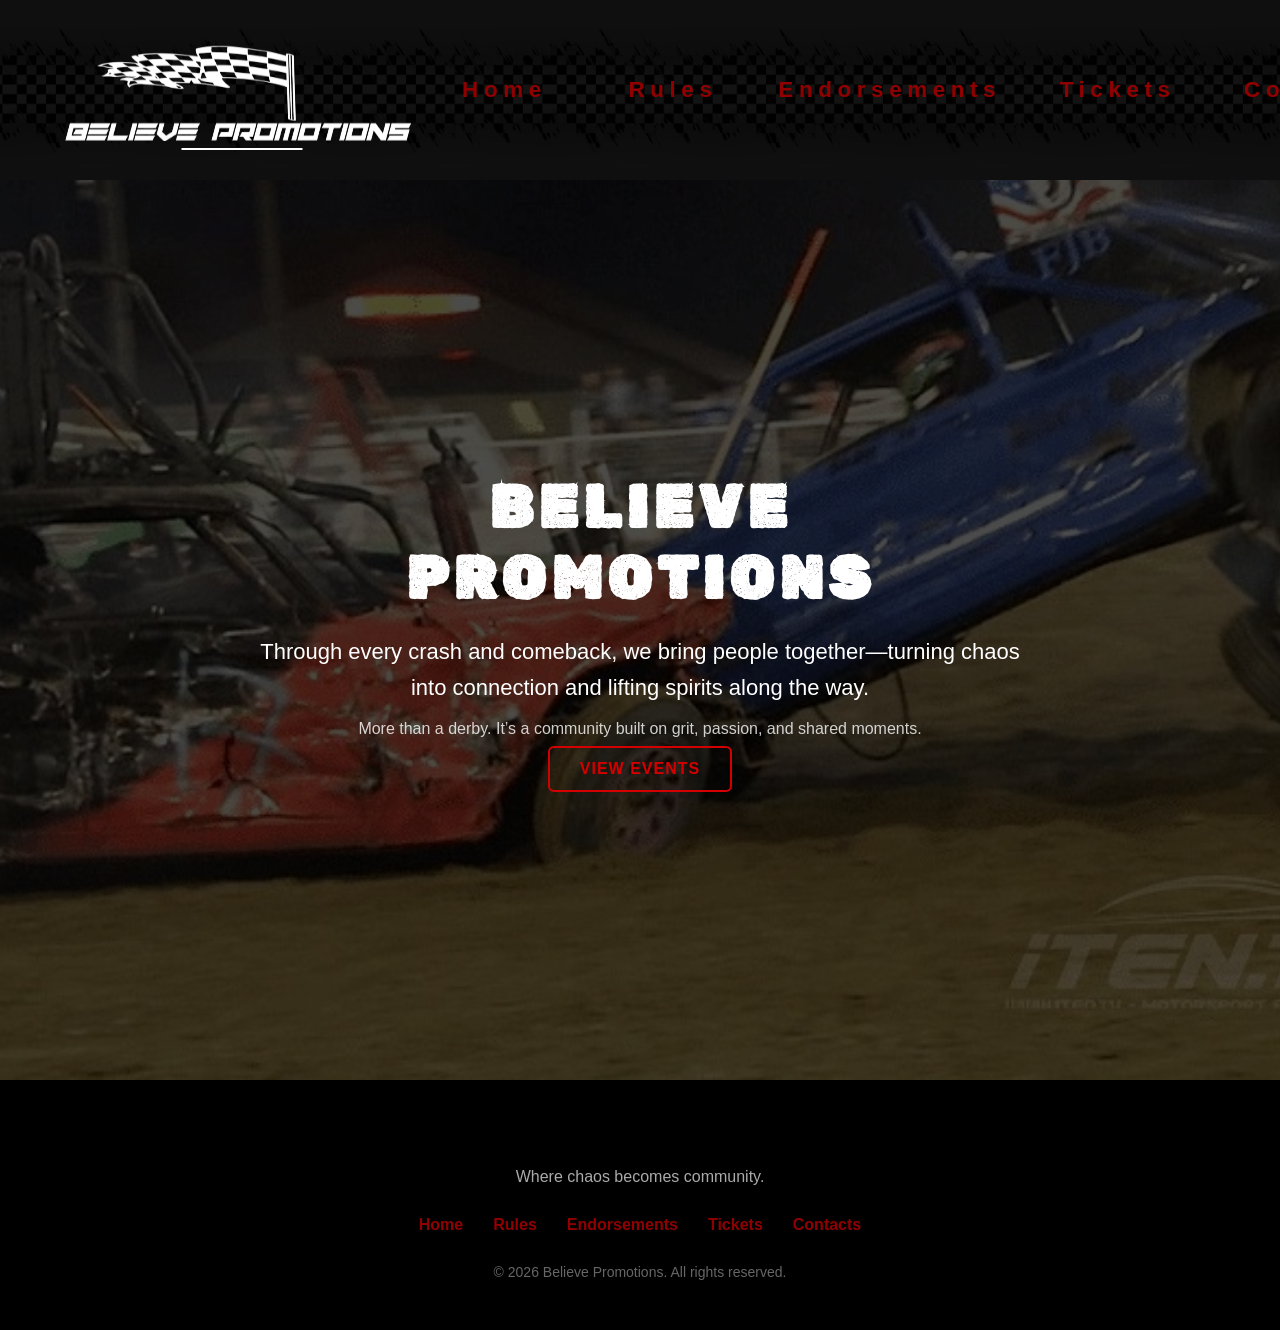
<file: index.html>
<!DOCTYPE html>
<html>
<head>
    <meta charset="UTF-8">
    <title>beilievepromotions</title>
    <meta name="viewport" content="width=device-width, initial-scale=1.0">
    <link rel="stylesheet" href="style.css">
    <link rel="preconnect" href="https://fonts.googleapis.com"> 
    <link rel="preconnect" href="https://fonts.gstatic.com" crossorigin> 
    <link href="https://fonts.googleapis.com/css2?family=Rubik+Dirt&display=swap" rel="stylesheet">
    <link rel="icon" href="favicon-32x32.png" type="image/png">
</head>

<body>

    <header class="header">
        
        <a href="index.html" class="logo-wrapper">
            <img src="logo.png" class="logo-img">
        </a>

        <!-- Header Links -->
        <nav class="navbar">
            
            <ul>
                <li><a href="index.html">Home</a></li>
                <li><a href="rules.html">Rules</a></li>
                <li><a href="endorsements.html">Endorsements</a></li>
                <li><a href="tickets.html">Tickets</a></li>
                <li><a href="contacts.html">Contacts</a></li>
            </ul>
        </nav>

    </header>

    <section class="hero">
        <div class="hero-content">
            <h1>BELIEVE PROMOTIONS</h1>

            <p class="mission">
            Through every crash and comeback, we bring people together—turning chaos into connection and lifting spirits along the way.
            </p>

            <p class="subtext">
            More than a derby. It’s a community built on grit, passion, and shared moments.
            </p>

            <a href="tickets.html" class="buy-now"><span>View Events</span></a>
        </div>
    </section>

    <footer class="footer">
        <div class="footer-content">

            <h2>Believe Promotions</h2>

            <p class="footer-tagline">
            Where chaos becomes community.
            </p>

            <ul class="footer-links">
                <li><a href="index.html">Home</a></li>
                <li><a href="rules.html">Rules</a></li>
                <li><a href="endorsements.html">Endorsements</a></li>
                <li><a href="tickets.html">Tickets</a></li>
                <li><a href="contacts.html">Contacts</a></li>
            </ul>

            <p class="footer-copy">
            © 2026 Believe Promotions. All rights reserved.
            </p>

        </div>
    </footer>
</file>
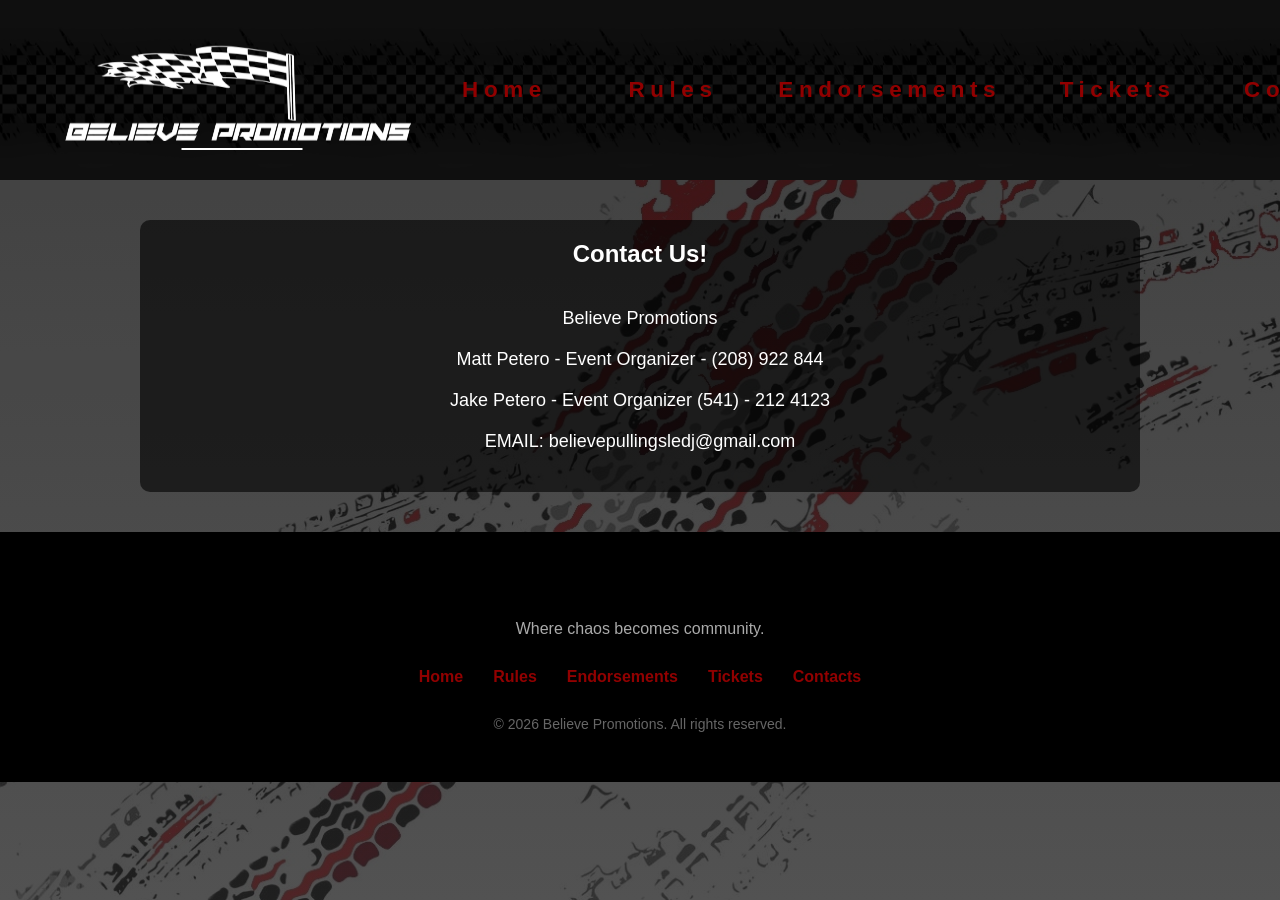
<file: contacts.html>
<!DOCTYPE html>
<html>
<head>
    <meta charset="UTF-8">
    <title>beilievepromotions</title>
    <meta name="viewport" content="width=device-width, initial-scale=1.0">
    <link rel="stylesheet" href="style.css">
    <link rel="preconnect" href="https://fonts.googleapis.com"> 
    <link rel="preconnect" href="https://fonts.gstatic.com" crossorigin> 
    <link href="https://fonts.googleapis.com/css2?family=Rubik+Dirt&display=swap" rel="stylesheet">
    <link rel="icon" href="favicon-32x32.png" type="image/png">
</head>

<body>

    <header class="header">
        
        <a href="index.html" class="logo-wrapper">
            <img src="logo.png" class="logo-img">
        </a>

        <!-- Header Links -->
        <nav class="navbar">
            
            <ul>
                <li><a href="index.html">Home</a></li>
                <li><a href="rules.html">Rules</a></li>
                <li><a href="endorsements.html">Endorsements</a></li>
                <li><a href="tickets.html">Tickets</a></li>
                <li><a href="contacts.html">Contacts</a></li>
            </ul>
        </nav>

    </header>

    

    <body>
        <section class="sponsers">

             <div class="sponsers-text">
                
                <h2 style="text-align: center;">Contact Us!</h2>
                <p style="text-align: center;">Believe Promotions</p>
                    <p style="text-align: center;">Matt Petero - Event Organizer - (208) 922 844</p>
                    <p style="text-align: center;">Jake Petero - Event Organizer (541) - 212 4123</p>
                    <p style="text-align: center;">EMAIL: believepullingsledj@gmail.com</p>
                    
            </div>

        </section>
    </body>

    <footer class="footer" style="top: -200px;">
        <div class="footer-content">

            <h2>Believe Promotions</h2>

            <p class="footer-tagline">
            Where chaos becomes community.
            </p>

            <ul class="footer-links">
                <li><a href="index.html">Home</a></li>
                <li><a href="rules.html">Rules</a></li>
                <li><a href="endorsements.html">Endorsements</a></li>
                <li><a href="tickets.html">Tickets</a></li>
                <li><a href="contacts.html">Contacts</a></li>
            </ul>

            <p class="footer-copy">
            © 2026 Believe Promotions. All rights reserved.
            </p>

        </div>
    </footer>
</file>
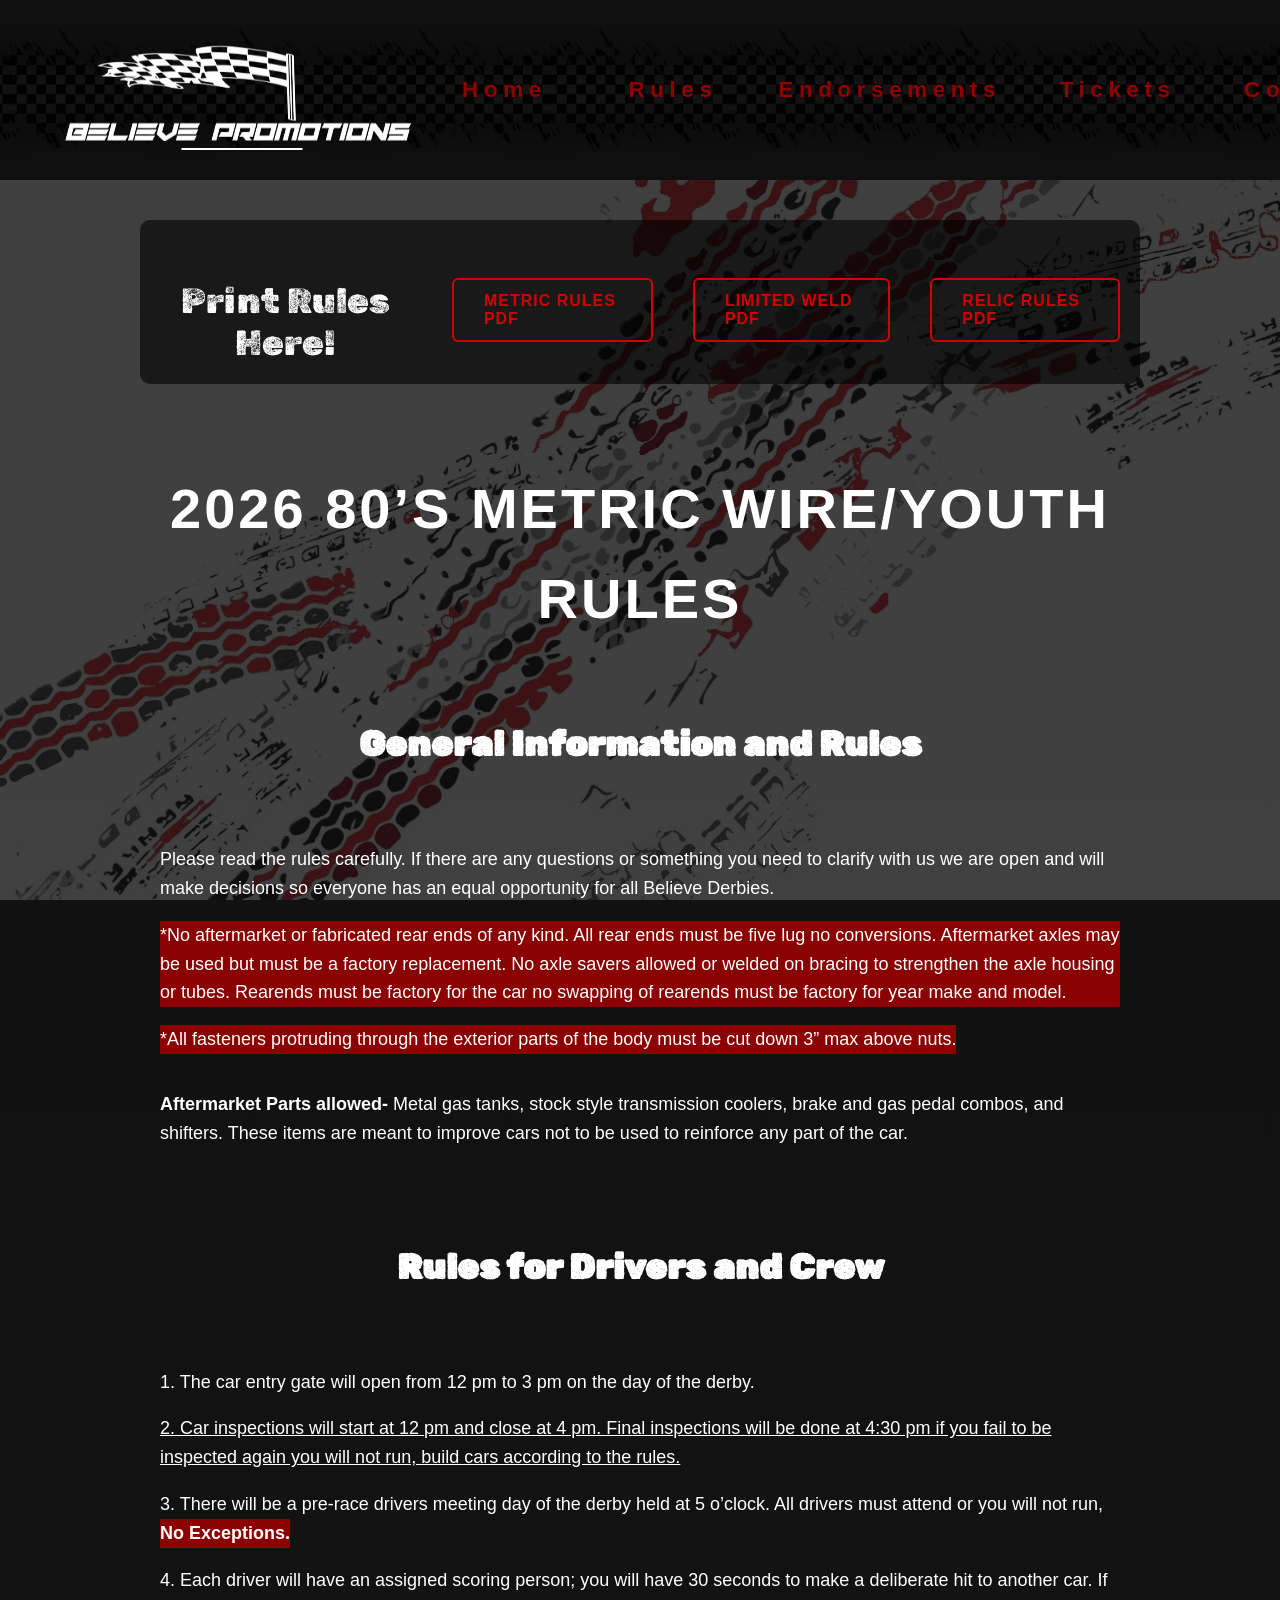
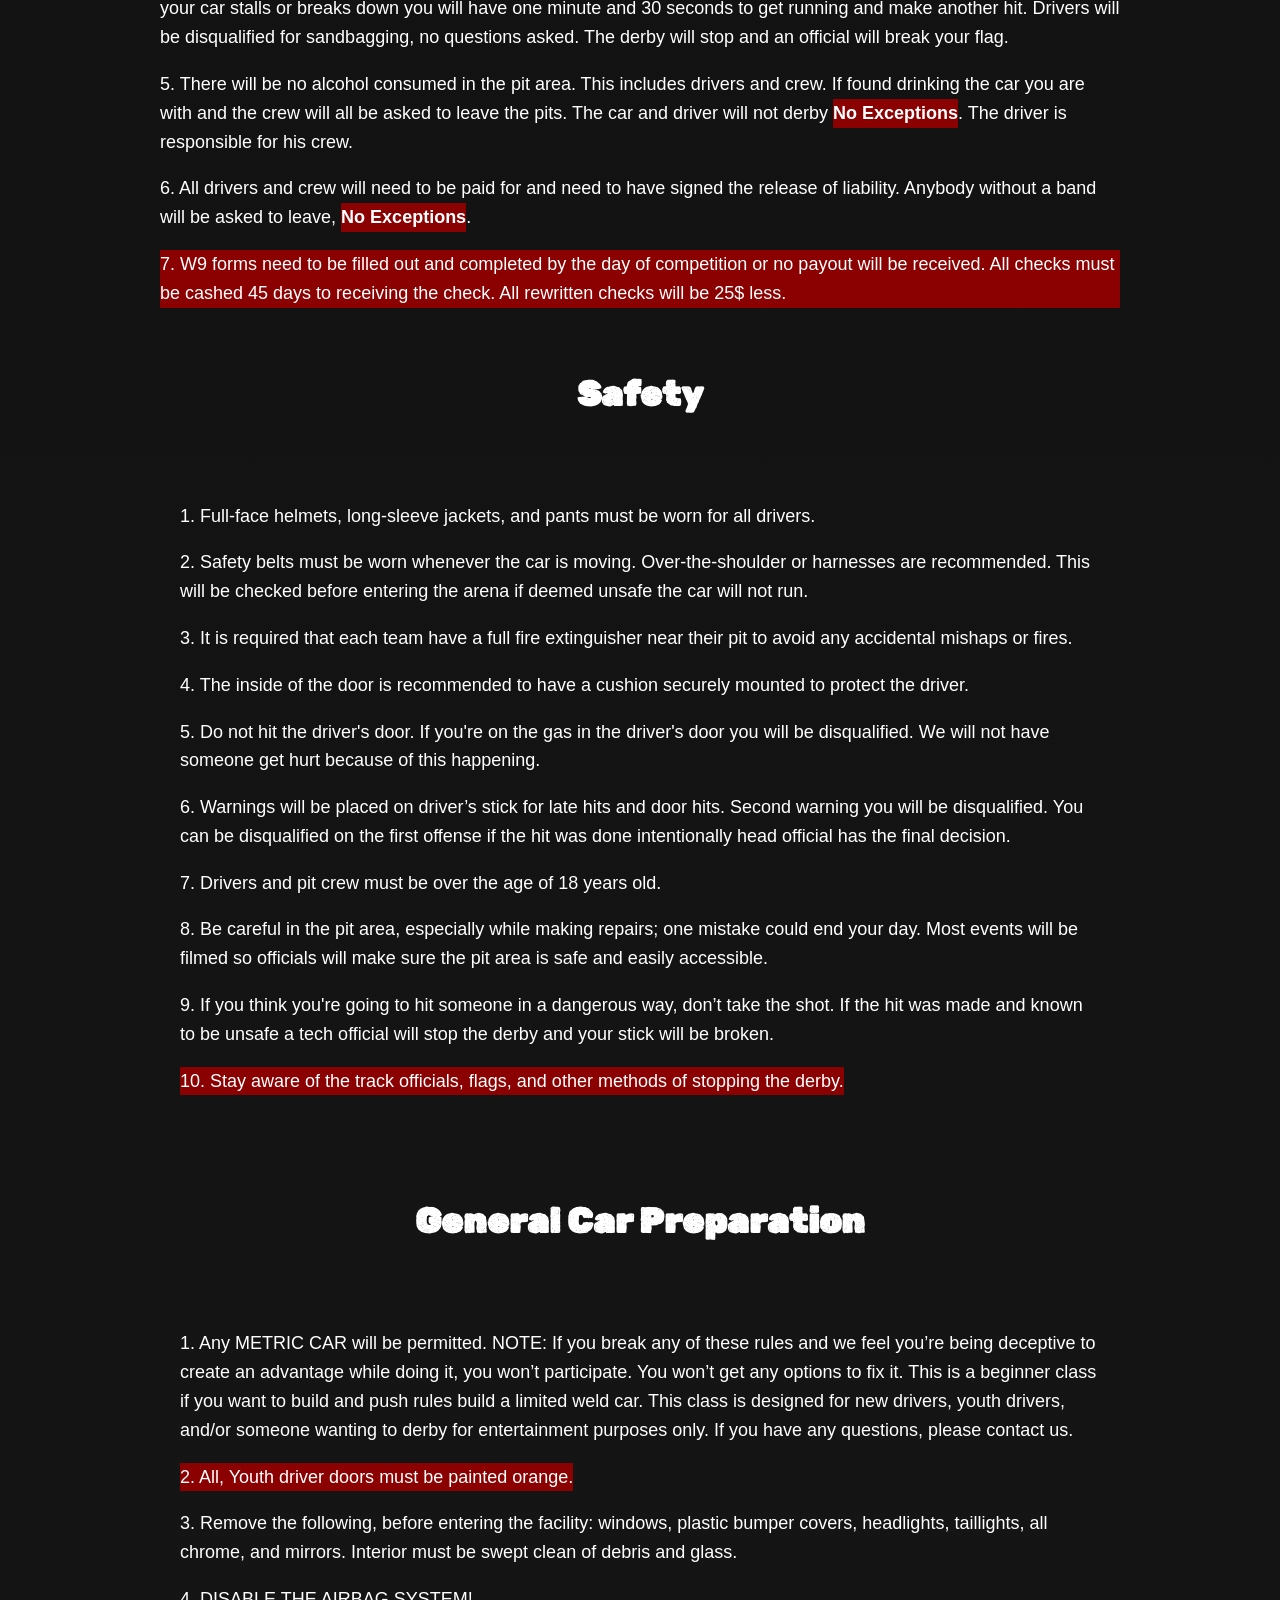
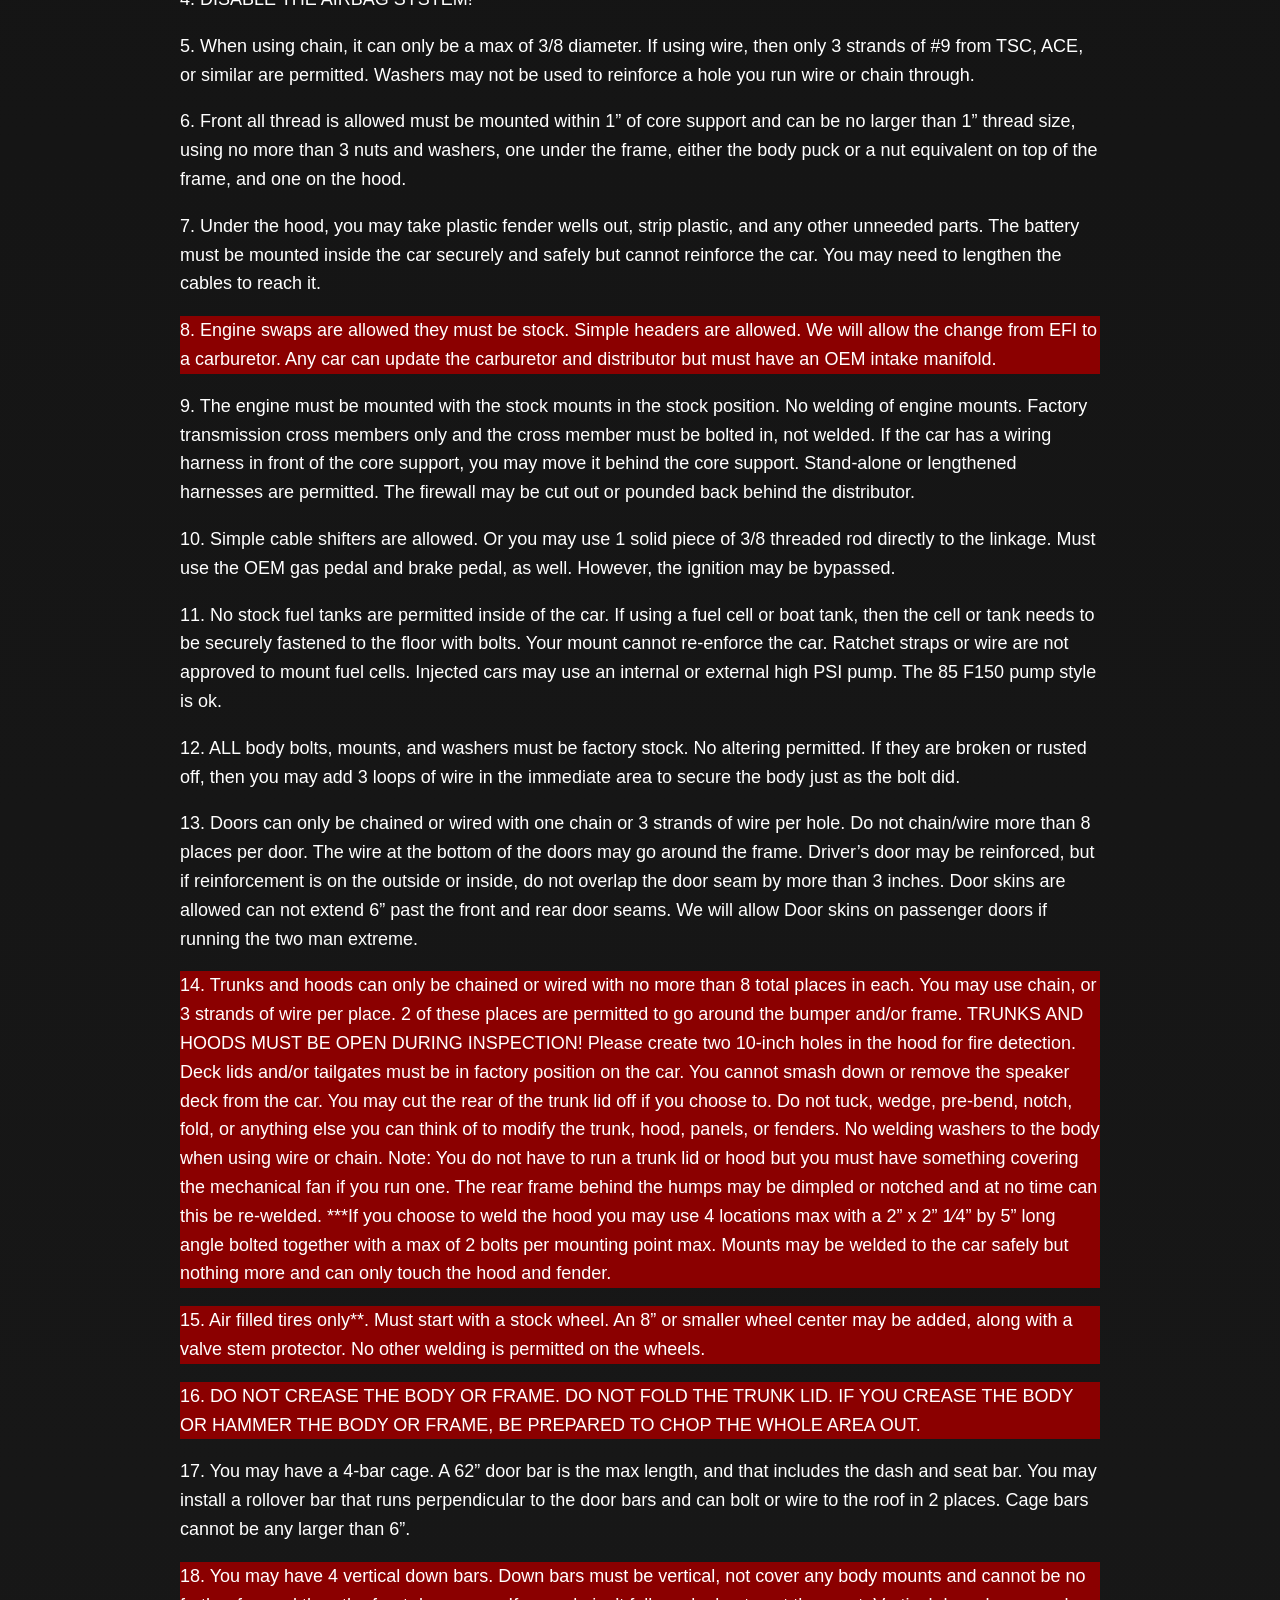
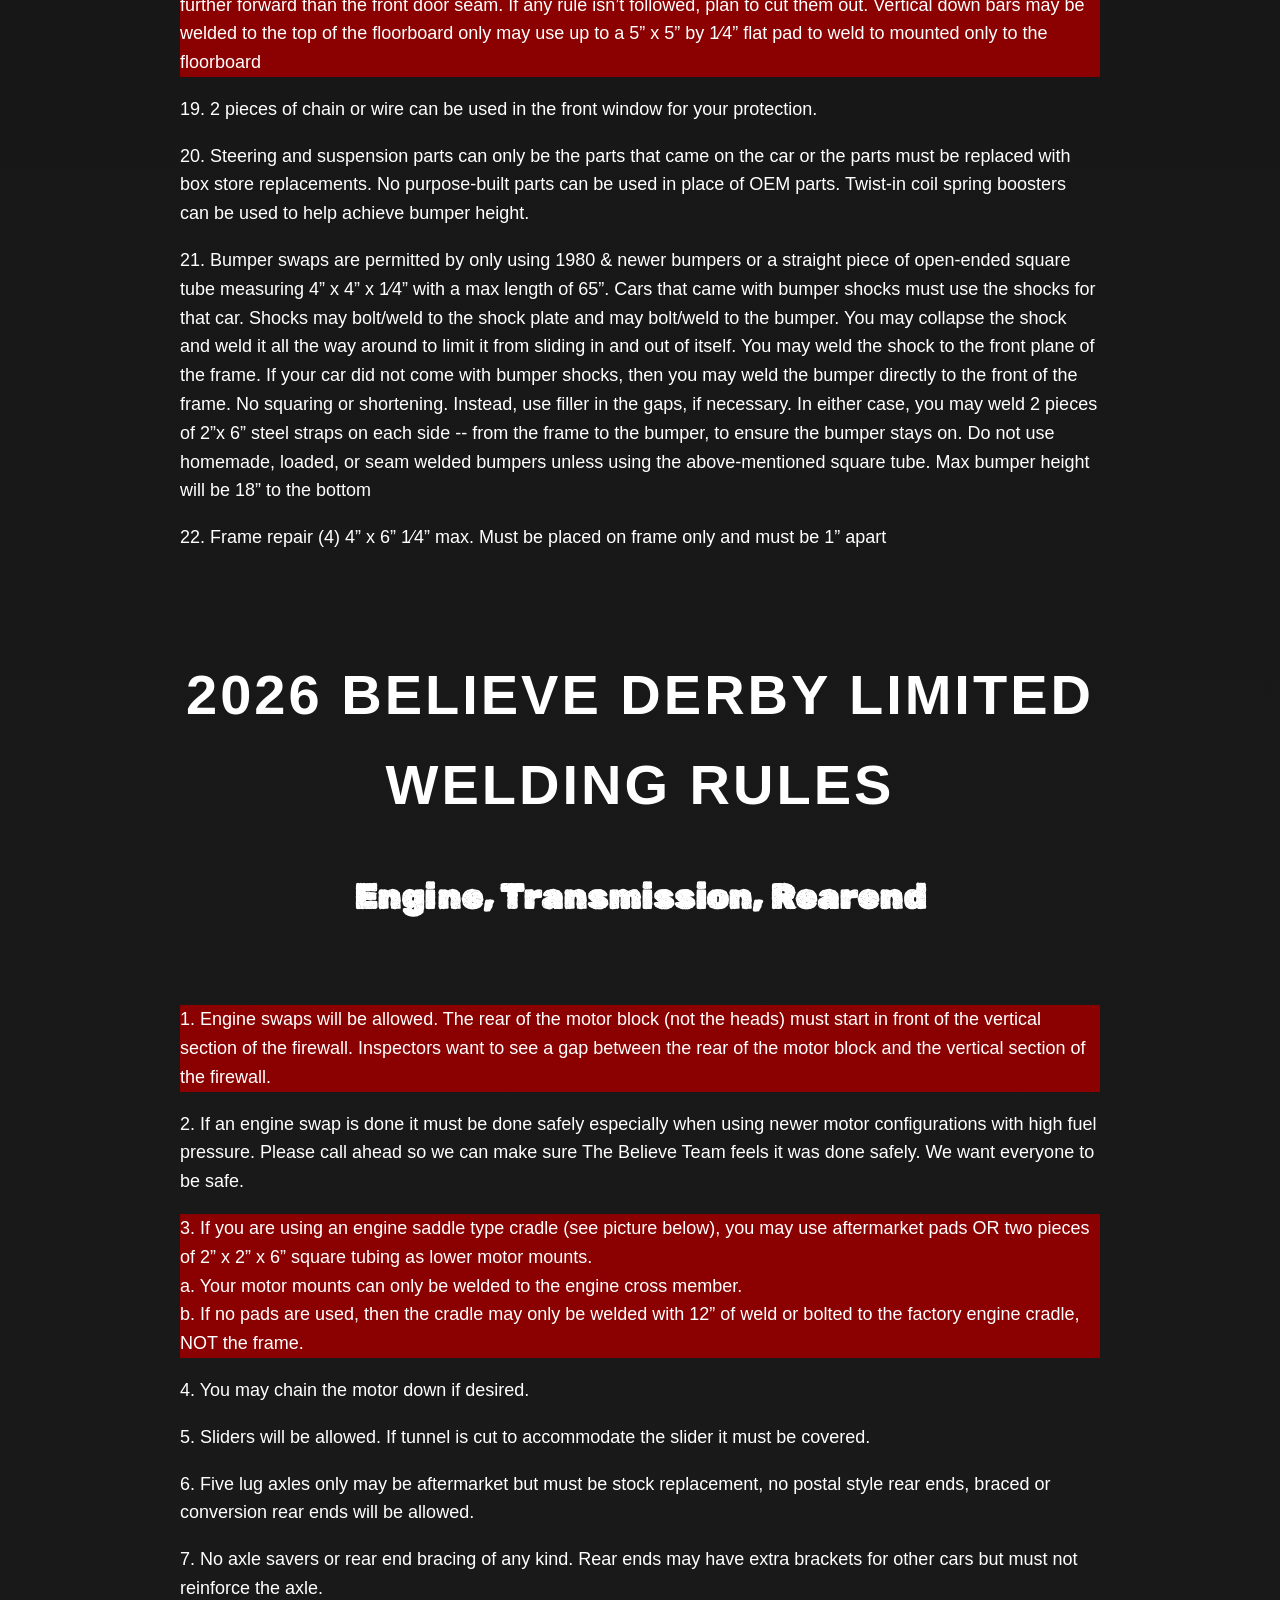
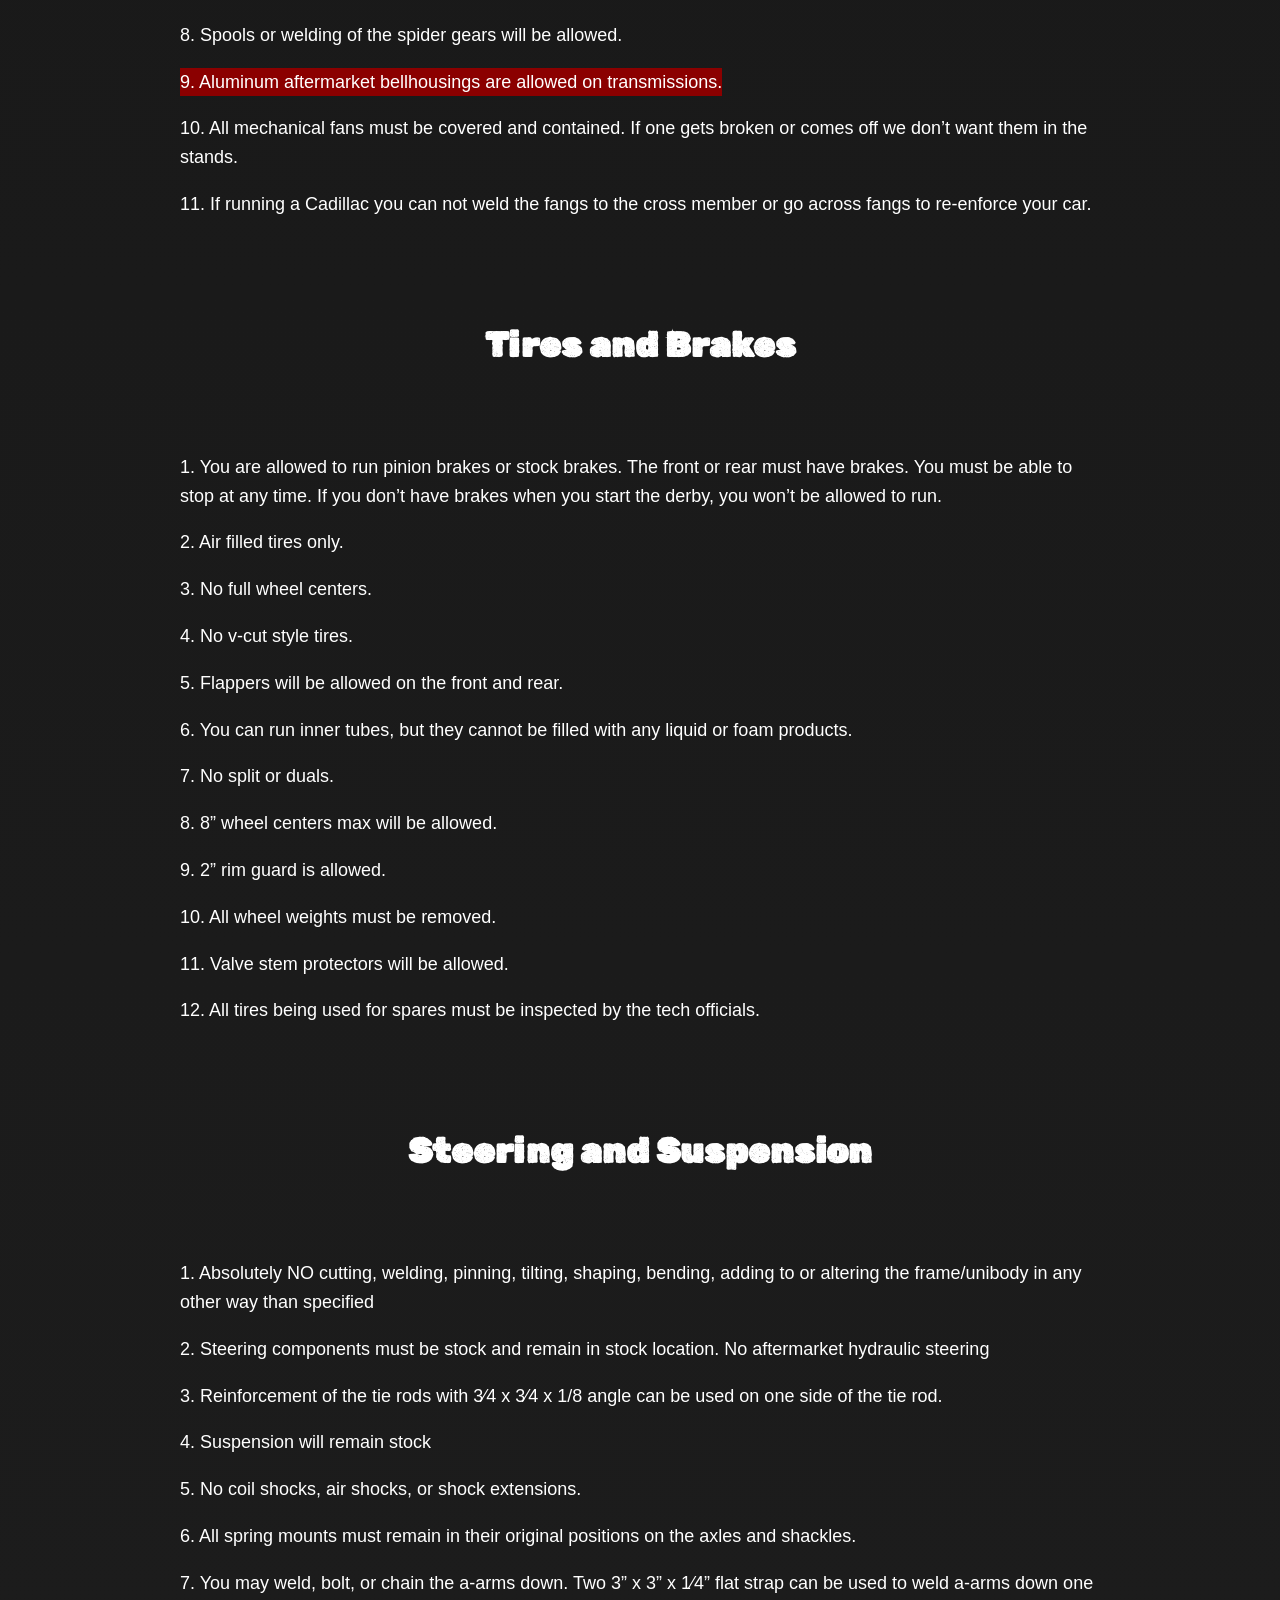
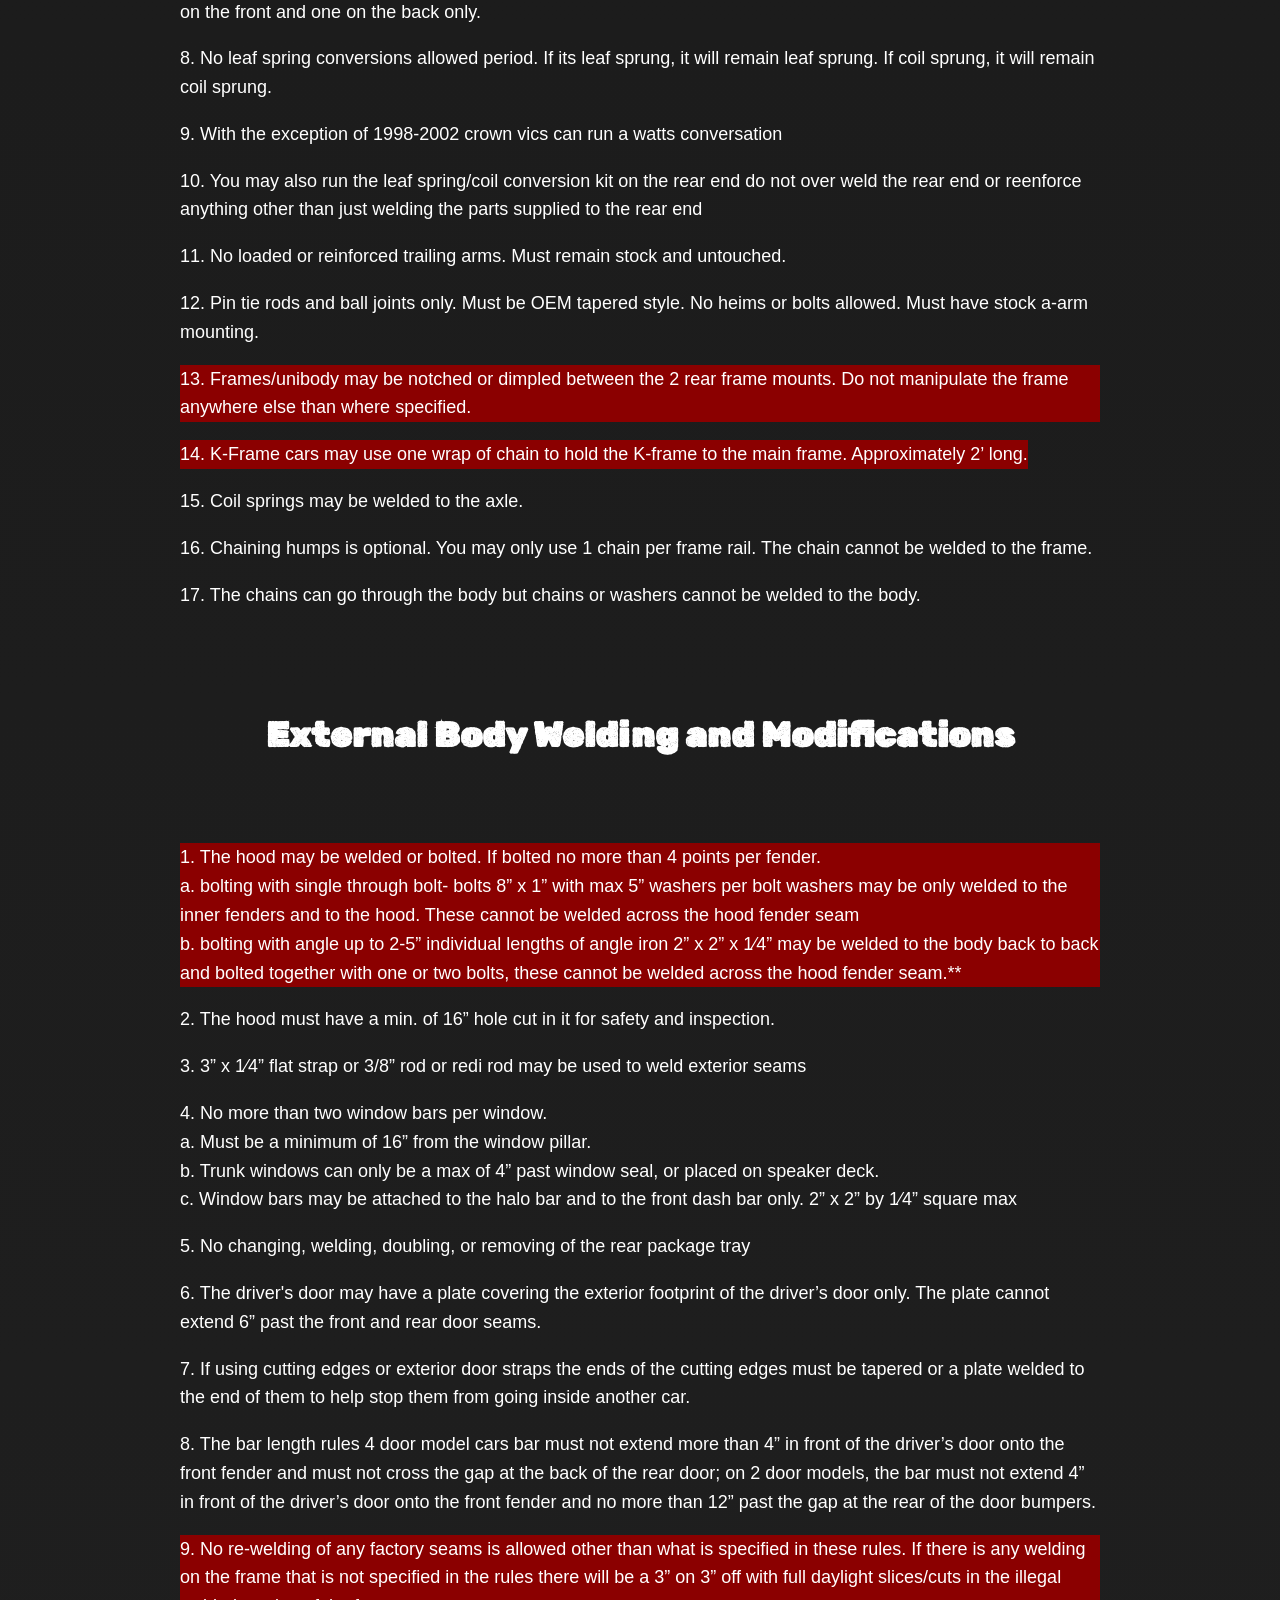
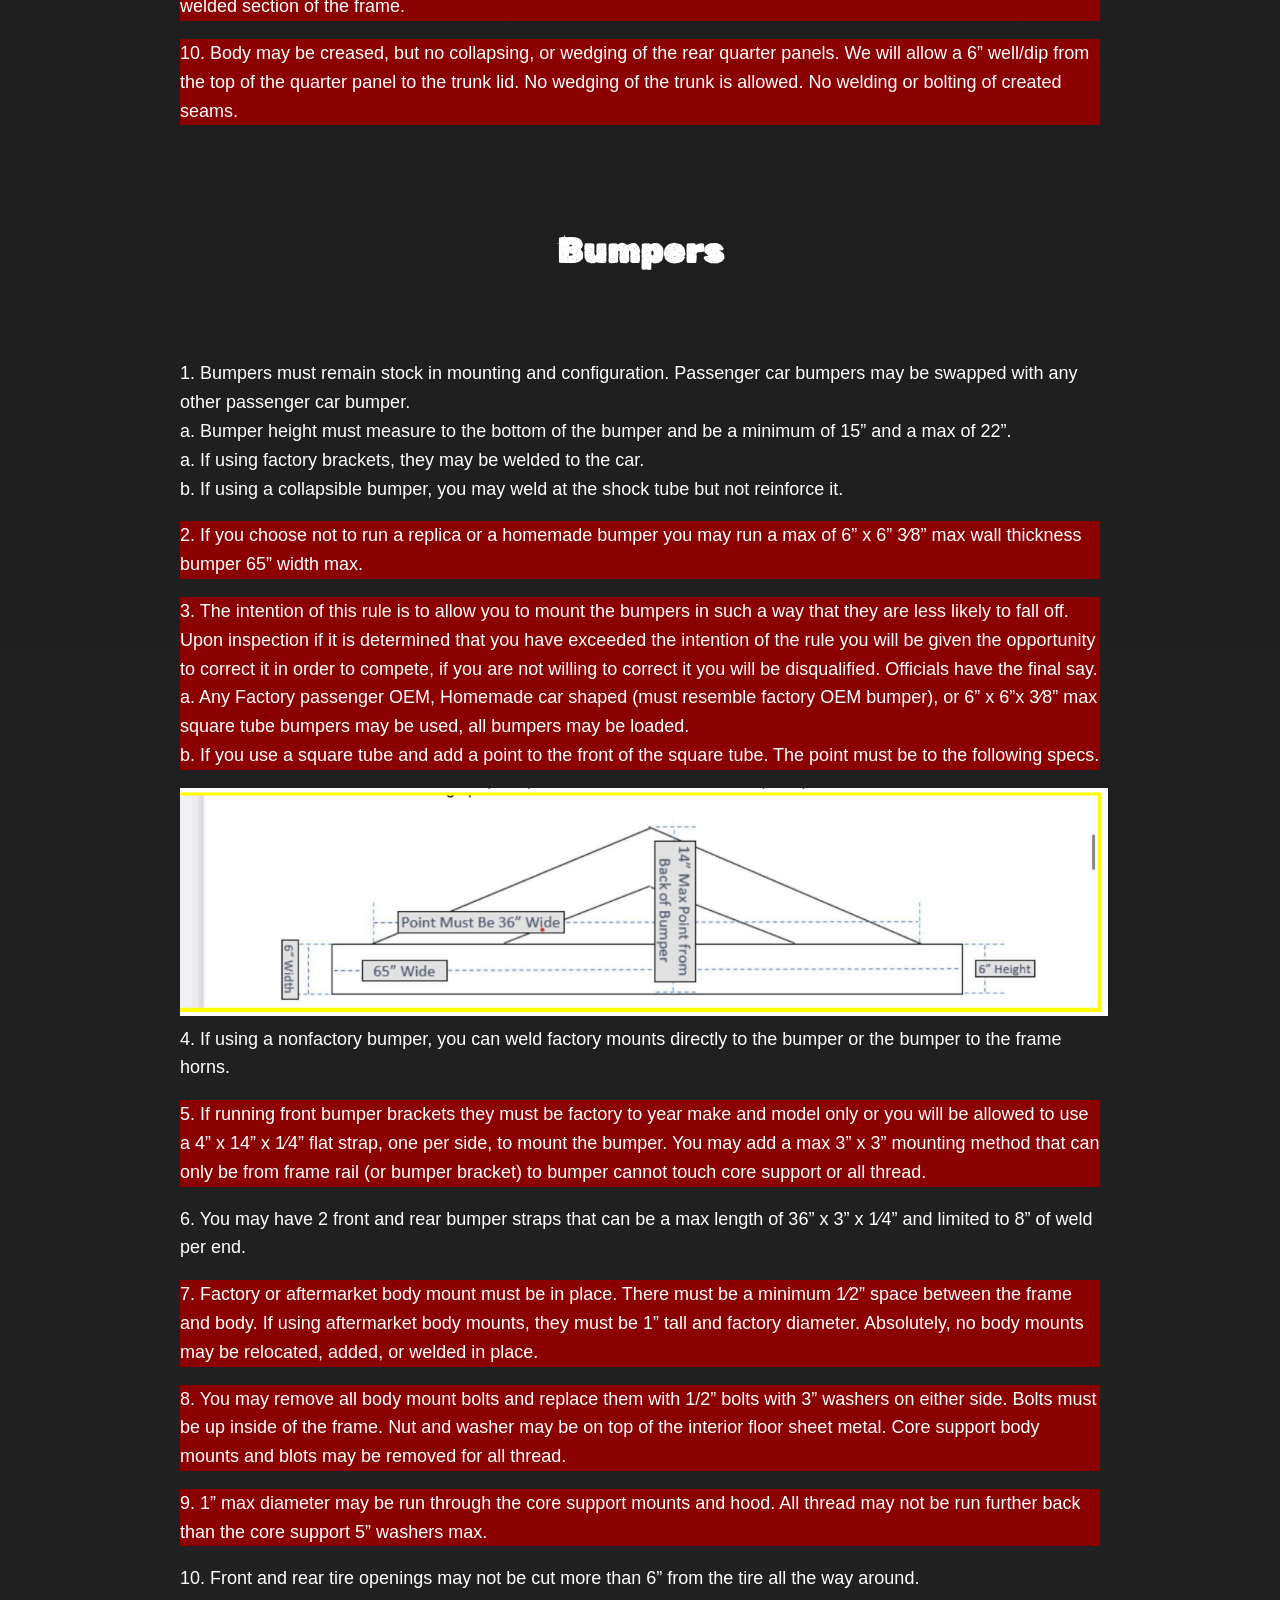
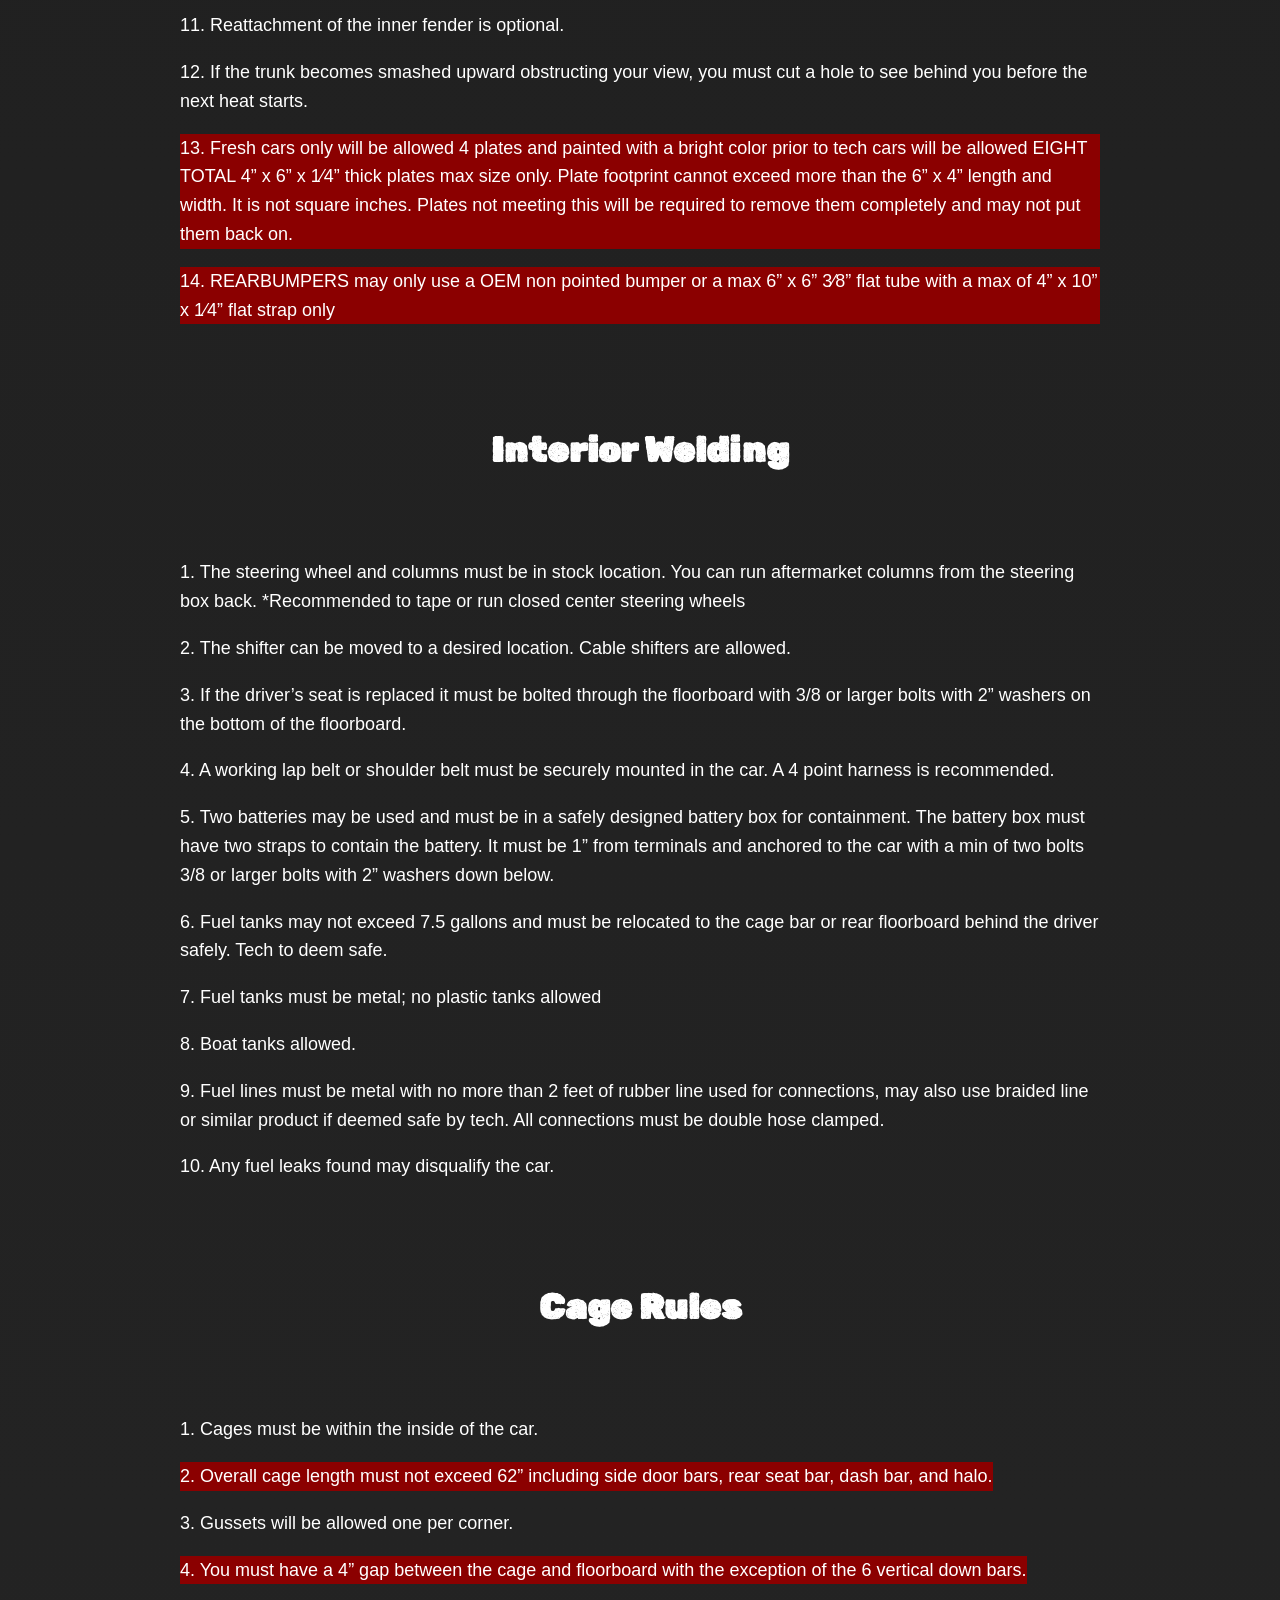
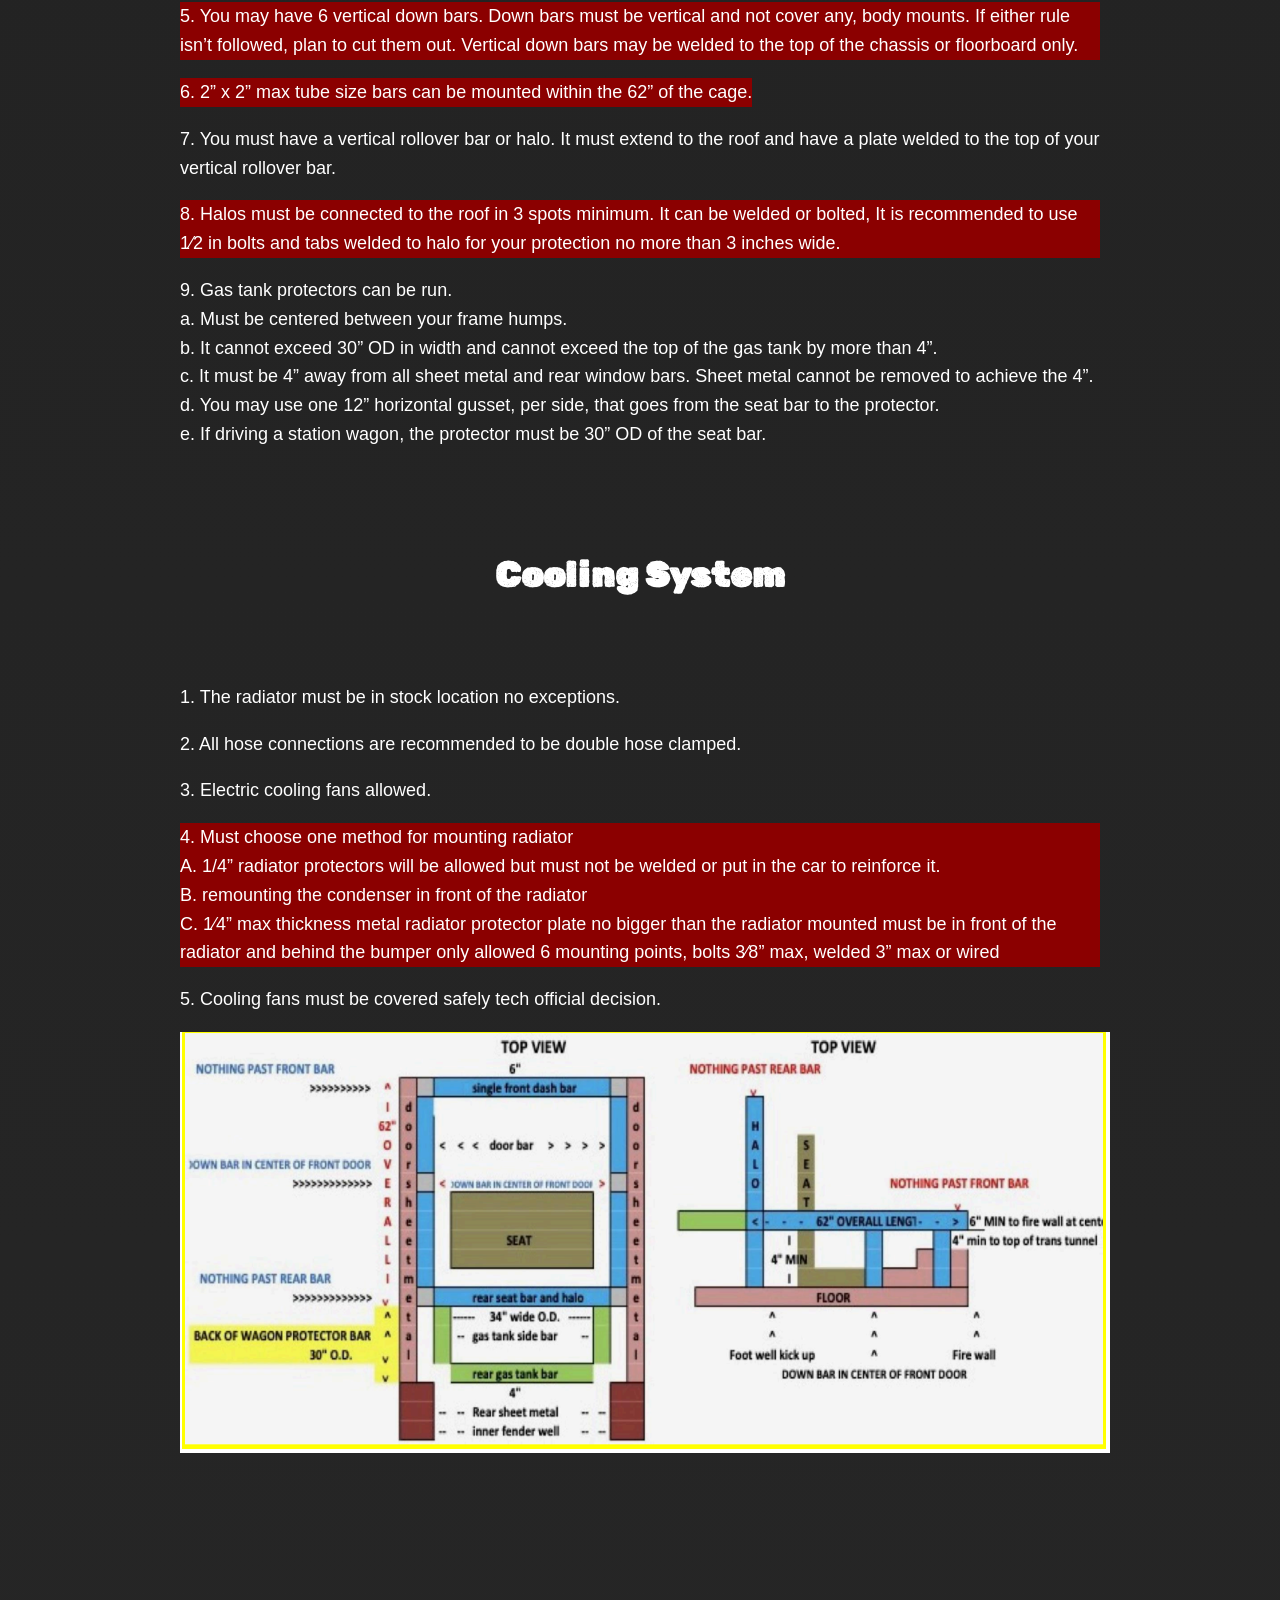
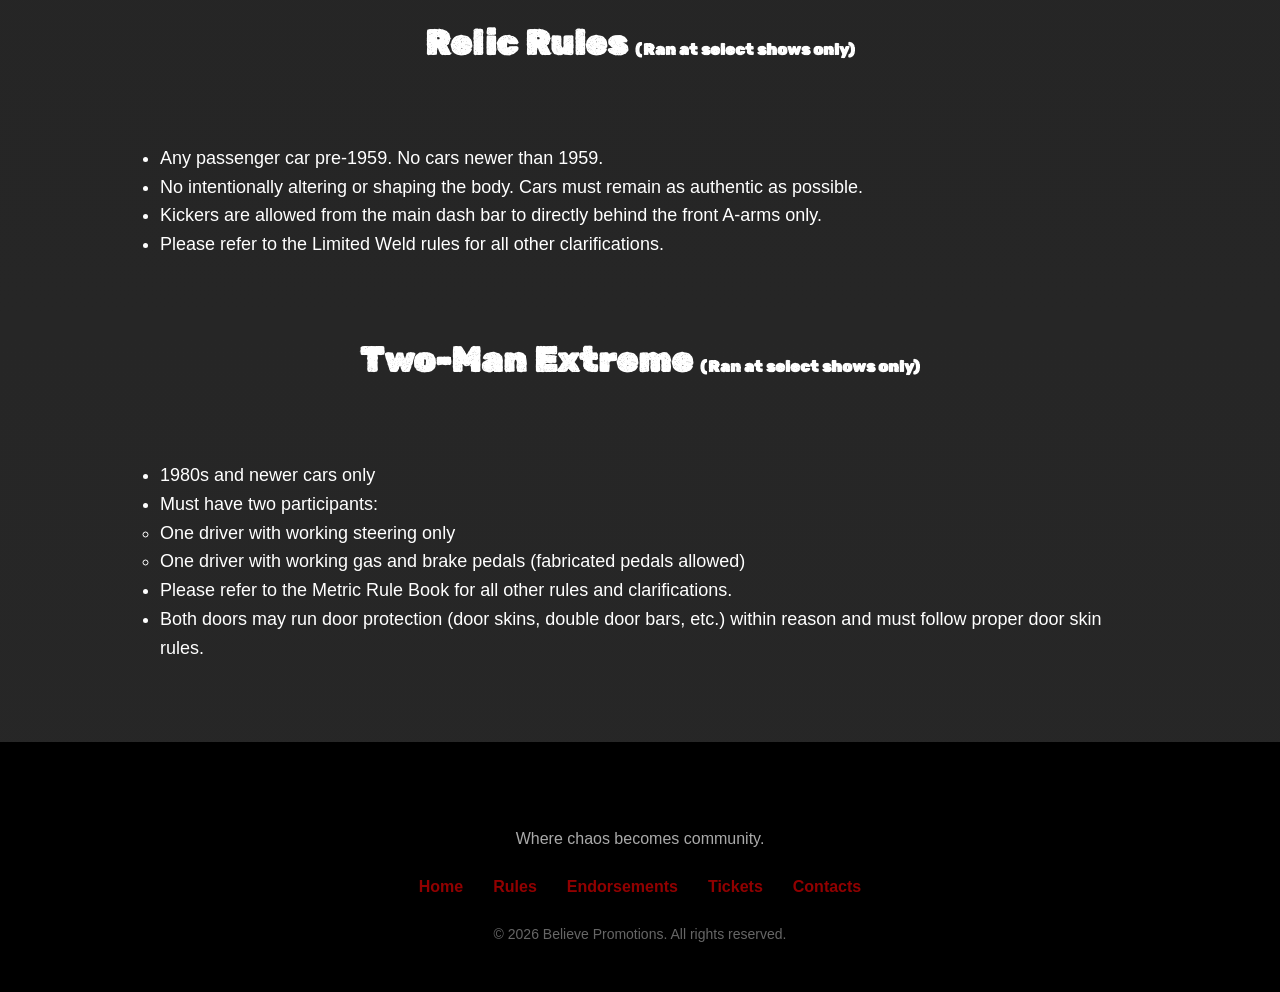
<file: rules.html>
<!DOCTYPE html>
<html>
<head>
    <meta charset="UTF-8">
    <title>beilievepromotions</title>
    <meta name="viewport" content="width=device-width, initial-scale=1.0">
    <link rel="stylesheet" href="style.css">
    <link rel="preconnect" href="https://fonts.googleapis.com"> 
    <link rel="preconnect" href="https://fonts.gstatic.com" crossorigin> 
    <link href="https://fonts.googleapis.com/css2?family=Rubik+Dirt&display=swap" rel="stylesheet">
    <link rel="icon" href="favicon-32x32.png" type="image/png">
</head>

<body>

    <header class="header">
        
        <a href="index.html" class="logo-wrapper">
            <img src="logo.png" class="logo-img">
        </a>

        <!-- Header Links -->
        <nav class="navbar">
            
            <ul>
                <li><a href="index.html">Home</a></li>
                <li><a href="rules.html">Rules</a></li>
                <li><a href="endorsements.html">Endorsements</a></li>
                <li><a href="tickets.html">Tickets</a></li>
                <li><a href="contacts.html">Contacts</a></li>
            </ul>
        </nav>

    </header>

    <aside class="event">
        <div class="title">Print Rules Here!</div>
        <a href="PDF's/metric-rules.pdf" target="_blank" class="buy-now">
            <span>Metric Rules PDF</span>
        </a>

        <a href="PDF's/limited-weld.pdf" target="_blank" class="buy-now">
            <span>Limited Weld PDF</span>
        </a>

        <a href="PDF's/relic-rules.pdf" target="_blank" class="buy-now">
            <span>Relic Rules PDF</span>
        </a>
    </aside>

    <div>
        
        
        <div class="paragraphs">
        <h1 style="font-size: 56px; font-weight: 900; text-align: center; text-transform: uppercase; letter-spacing: 3px;">
            2026 80’s Metric Wire/Youth Rules
        </h1>
        </div>
        <h1 class="title">General Information and Rules</h1>
        <div class="paragraphs">
            <p>
                Please read the rules carefully. If there are any questions or something you need to clarify with
                us we are open and will make decisions so everyone has an equal opportunity for all Believe
                Derbies.
            </p>
            <p style="background-color: #8B0000; color: white; display: inline-block;">
                *No aftermarket or fabricated rear ends of any kind. All rear ends must be five lug no
                conversions. Aftermarket axles may be used but must be a factory replacement. No axle savers
                allowed or welded on bracing to strengthen the axle housing or tubes. Rearends must be factory
                for the car no swapping of rearends must be factory for year make and model.
            </p>
            <p style="background-color: #8B0000; color: white; display: inline-block;">
                *All fasteners protruding through the exterior parts of the body must be cut down 3” max above
                nuts.
            </p>

            </p>
                <span style="font-weight: bold;">Aftermarket Parts allowed-</span>
                Metal gas tanks, stock style transmission coolers, brake and gas pedal combos, and shifters. 
                These items are meant to improve cars not to be used to reinforce any part of the car.
            </p>
        </div>

        <h1 class="title">Rules for Drivers and Crew</h1>
        <div class="paragraphs">
            <p>
                1. The car entry gate will open from 12 pm to 3 pm on the day of the derby.
            </p>
             <p style="text-decoration: underline;">
                2. Car inspections will start at 12 pm and close at 4 pm. Final inspections will be done at
                    4:30 pm if you fail to be inspected again you will not run, build cars according to the
                    rules.
            </p>
            <p>

                3. There will be a pre-race drivers meeting day of the derby held at 5 o’clock. All drivers
                    must attend or you will not run, <span style="font-weight: bold; background-color: #8B0000; color: white; display: inline-block;">No Exceptions.</span>
            </p>
            <p>
                
                 4. Each driver will have an assigned scoring person; you will have 30 seconds to make a
                     deliberate hit to another car. If your car stalls or breaks down you will have one minute
                     and 30 seconds to get running and make another hit. Drivers will be disqualified for
                     sandbagging, no questions asked. The derby will stop and an official will break your flag.
             
            </p>
            <p>
                5. There will be no alcohol consumed in the pit area. This includes drivers and crew. If
                    found drinking the car you are with and the crew will all be asked to leave the pits. The
                    car and driver will not derby <span style="font-weight: bold; background-color: #8B0000; color: white; display: inline-block; ">No Exceptions</span>. The driver is responsible for his crew.
            </p>
            <p>
                6. All drivers and crew will need to be paid for and need to have signed the release of
                    liability. Anybody without a band will be asked to leave, <span style="font-weight: bold; background-color: #8B0000; color: white; display: inline-block;">No Exceptions</span>.
            </p>
            <p style="background-color: #8B0000; color: white; display: inline-block;">
                7. W9 forms need to be filled out and completed by the day of competition or no payout will
                    be received. All checks must be cashed 45 days to receiving the check. All rewritten
                    checks will be 25$ less.
            </p>

        <h1 class="title">Safety</h1>
        <div class="paragraphs">
            <p>1. Full-face helmets, long-sleeve jackets, and pants must be worn for all drivers.</p>

            <p>2. Safety belts must be worn whenever the car is moving. Over-the-shoulder or harnesses
            are recommended. This will be checked before entering the arena if deemed unsafe the
            car will not run.</p>

            <p>3. It is required that each team have a full fire extinguisher near their pit to avoid any
            accidental mishaps or fires.</p>

            <p>4. The inside of the door is recommended to have a cushion securely mounted to protect
            the driver.</p>

            <p>
            5. Do not hit the driver's door. If you're on the gas in the driver's door you will be
            disqualified. We will not have someone get hurt because of this happening.
            </p>

            <p>6. Warnings will be placed on driver’s stick for late hits and door hits. Second warning you
            will be disqualified. You can be disqualified on the first offense if the hit was done
            intentionally head official has the final decision.</p>

            <p>7. Drivers and pit crew must be over the age of 18 years old.</p>

            <p>8. Be careful in the pit area, especially while making repairs; one mistake could end your
            day. Most events will be filmed so officials will make sure the pit area is safe and easily
            accessible.</p>

            <p>9. If you think you're going to hit someone in a dangerous way, don’t take the shot. If the hit
            was made and known to be unsafe a tech official will stop the derby and your stick will
            be broken.</p>

            <p style="background-color: #8B0000; color: white; display: inline-block;">10. Stay aware of the track officials, flags, and other methods of stopping the derby.</p>
        </div>


        <h1 class="title">General Car Preparation</h1>
        <div class="paragraphs">

            <p>1. Any METRIC CAR will be permitted. NOTE: If you break any of these rules and we feel
            you’re being deceptive to create an advantage while doing it, you won’t participate. You
            won’t get any options to fix it. This is a beginner class if you want to build and push rules
            build a limited weld car. This class is designed for new drivers, youth drivers, and/or
            someone wanting to derby for entertainment purposes only. If you have any questions,
            please contact us.</p>

            <p style="background-color: #8B0000; color: white; display: inline-block;">2. All, Youth driver doors must be painted orange.</p>

            <p>3. Remove the following, before entering the facility: windows, plastic bumper covers,
            headlights, taillights, all chrome, and mirrors. Interior must be swept clean of debris and
            glass.</p>

            <p>
            4. DISABLE THE AIRBAG SYSTEM!
            </p>

            <p>5. When using chain, it can only be a max of 3/8 diameter. If using wire, then only 3 strands
            of #9 from TSC, ACE, or similar are permitted. Washers may not be used to reinforce a
            hole you run wire or chain through.</p>

            <p>6. Front all thread is allowed must be mounted within 1” of core support and can be no
            larger than 1” thread size, using no more than 3 nuts and washers, one under the frame,
            either the body puck or a nut equivalent on top of the frame, and one on the hood.</p>

            <p>7. Under the hood, you may take plastic fender wells out, strip plastic, and any other
            unneeded parts. The battery must be mounted inside the car securely and safely but
            cannot reinforce the car. You may need to lengthen the cables to reach it.</p>

            <p style="background-color: #8B0000; color: white; display: inline-block;">8. Engine swaps are allowed they must be stock. Simple headers are allowed. We will
            allow the change from EFI to a carburetor. Any car can update the carburetor and
            distributor but must have an OEM intake manifold.</p>

            <p>9. The engine must be mounted with the stock mounts in the stock position. No welding of
            engine mounts. Factory transmission cross members only and the cross member must
            be bolted in, not welded. If the car has a wiring harness in front of the core support, you
            may move it behind the core support. Stand-alone or lengthened harnesses are
            permitted. The firewall may be cut out or pounded back behind the distributor.</p>

            <p>10. Simple cable shifters are allowed. Or you may use 1 solid piece of 3/8 threaded rod
            directly to the linkage. Must use the OEM gas pedal and brake pedal, as well. However,
            the ignition may be bypassed.</p>

            <p>11. No stock fuel tanks are permitted inside of the car. If using a fuel cell or boat tank, then
            the cell or tank needs to be securely fastened to the floor with bolts. Your mount cannot
            re-enforce the car. Ratchet straps or wire are not approved to mount fuel cells. Injected
            cars may use an internal or external high PSI pump. The 85 F150 pump style is ok.</p>

            <p>12. ALL body bolts, mounts, and washers must be factory stock. No altering permitted. If
            they are broken or rusted off, then you may add 3 loops of wire in the immediate area to
            secure the body just as the bolt did.</p>

            <p>13. Doors can only be chained or wired with one chain or 3 strands of wire per hole. Do not
            chain/wire more than 8 places per door. The wire at the bottom of the doors may go
            around the frame. Driver’s door may be reinforced, but if reinforcement is on the outside
            or inside, do not overlap the door seam by more than 3 inches. Door skins are allowed
            can not extend 6” past the front and rear door seams. We will allow Door skins on
            passenger doors if running the two man extreme.</p>

            <p style="background-color: #8B0000; color: white; display: inline-block;">14. Trunks and hoods can only be chained or wired with no more than 8 total places in each.
            You may use chain, or 3 strands of wire per place. 2 of these places are permitted to go
            around the bumper and/or frame. TRUNKS AND HOODS MUST BE OPEN DURING
            INSPECTION! Please create two 10-inch holes in the hood for fire detection. Deck lids
            and/or tailgates must be in factory position on the car. You cannot smash down or
            remove the speaker deck from the car. You may cut the rear of the trunk lid off if you
            choose to. Do not tuck, wedge, pre-bend, notch, fold, or anything else you can think of to
            modify the trunk, hood, panels, or fenders. No welding washers to the body when using
            wire or chain. Note: You do not have to run a trunk lid or hood but you must have
            something covering the mechanical fan if you run one. The rear frame behind the humps
            may be dimpled or notched and at no time can this be re-welded. ***If you choose to
            weld the hood you may use 4 locations max with a 2” x 2” 1⁄4” by 5” long angle bolted
            together with a max of 2 bolts per mounting point max. Mounts may be welded to the
            car safely but nothing more and can only touch the hood and fender.</p>

            <p style="background-color: #8B0000; color: white; display: inline-block;">15. Air filled tires only**. Must start with a stock wheel. An 8” or smaller wheel center may be
            added, along with a valve stem protector. No other welding is permitted on the wheels.</p>

            <p style="background-color: #8B0000; color: white; display: inline-block;">
            16. DO NOT CREASE THE BODY OR FRAME. DO NOT FOLD THE TRUNK LID. IF YOU
            CREASE THE BODY OR HAMMER THE BODY OR FRAME, BE PREPARED TO
            CHOP THE WHOLE AREA OUT.
            </p>

            <p>17. You may have a 4-bar cage. A 62” door bar is the max length, and that includes the dash
            and seat bar. You may install a rollover bar that runs perpendicular to the door bars and
            can bolt or wire to the roof in 2 places. Cage bars cannot be any larger than 6”.</p>

            <p style="background-color: #8B0000; color: white; display: inline-block;">18. You may have 4 vertical down bars. Down bars must be vertical, not cover any body
            mounts and cannot be no further forward than the front door seam. If any rule isn’t
            followed, plan to cut them out. Vertical down bars may be welded to the top of the
            floorboard only may use up to a 5” x 5” by 1⁄4” flat pad to weld to mounted only to the
            floorboard</p>

            <p>19. 2 pieces of chain or wire can be used in the front window for your protection.</p>

            <p>20. Steering and suspension parts can only be the parts that came on the car or the parts
            must be replaced with box store replacements. No purpose-built parts can be used in
            place of OEM parts. Twist-in coil spring boosters can be used to help achieve bumper
            height.</p>

            <p>21. Bumper swaps are permitted by only using 1980 & newer bumpers or a straight piece of
            open-ended square tube measuring 4” x 4” x 1⁄4” with a max length of 65”. Cars that
            came with bumper shocks must use the shocks for that car. Shocks may bolt/weld to the
            shock plate and may bolt/weld to the bumper. You may collapse the shock and weld it all
            the way around to limit it from sliding in and out of itself. You may weld the shock to the
            front plane of the frame. If your car did not come with bumper shocks, then you may
            weld the bumper directly to the front of the frame. No squaring or shortening. Instead,
            use filler in the gaps, if necessary. In either case, you may weld 2 pieces of 2”x 6” steel
            straps on each side -- from the frame to the bumper, to ensure the bumper stays on. Do
            not use homemade, loaded, or seam welded bumpers unless using the
            above-mentioned square tube. Max bumper height will be 18” to the bottom</p>

            <p>22. Frame repair (4) 4” x 6” 1⁄4” max. Must be placed on frame only and must be 1” apart</p>

        </div>

        <h1 style="font-size: 56px; font-weight: 900; text-align: center; text-transform: uppercase; letter-spacing: 3px;">
            2026 Believe Derby LIMITED WELDING RULES
        </h1>

        <h1 class="title">Engine, Transmission, Rearend</h1>
        <div class="paragraphs">

            <p style="background-color: #8B0000; color: white; display: inline-block;">1. Engine swaps will be allowed. The rear of the motor block (not the heads) must start in
            front of the vertical section of the firewall. Inspectors want to see a gap between the rear
            of the motor block and the vertical section of the firewall.</p>

            <p>2. If an engine swap is done it must be done safely especially when using newer motor
            configurations with high fuel pressure. Please call ahead so we can make sure The
            Believe Team feels it was done safely. We want everyone to be safe.</p>

            <p style="background-color: #8B0000; color: white; display: inline-block;">3. If you are using an engine saddle type cradle (see picture below), you may use
            aftermarket pads OR two pieces of 2” x 2” x 6” square tubing as lower motor mounts.<br>
            a. Your motor mounts can only be welded to the engine cross member.<br>
            b. If no pads are used, then the cradle may only be welded with 12” of weld or
            bolted to the factory engine cradle, NOT the frame.</p>

            <p>4. You may chain the motor down if desired.</p>

            <p>5. Sliders will be allowed. If tunnel is cut to accommodate the slider it must be covered.</p>

            <p>6. Five lug axles only may be aftermarket but must be stock replacement, no postal style
            rear ends, braced or conversion rear ends will be allowed.</p>

            <p>7. No axle savers or rear end bracing of any kind. Rear ends may have extra brackets for
            other cars but must not reinforce the axle.</p>

            <p>8. Spools or welding of the spider gears will be allowed.</p>

            <p style="background-color: #8B0000; color: white; display: inline-block;">9. Aluminum aftermarket bellhousings are allowed on transmissions.</p>

            <p>10. All mechanical fans must be covered and contained. If one gets broken or comes off we
            don’t want them in the stands.</p>

            <p>11. If running a Cadillac you can not weld the fangs to the cross member or go across fangs
            to re-enforce your car.</p>

        </div>


        <h1 class="title">Tires and Brakes</h1>
        <div class="paragraphs">

            <p>1. You are allowed to run pinion brakes or stock brakes. The front or rear must have
            brakes. You must be able to stop at any time. If you don’t have brakes when you start
            the derby, you won’t be allowed to run.</p>

            <p>2. Air filled tires only.</p>

            <p>3. No full wheel centers.</p>

            <p>4. No v-cut style tires.</p>

            <p>5. Flappers will be allowed on the front and rear.</p>

            <p>6. You can run inner tubes, but they cannot be filled with any liquid or foam products.</p>

            <p>7. No split or duals.</p>

            <p>8. 8” wheel centers max will be allowed.</p>

            <p>9. 2” rim guard is allowed.</p>

            <p>10. All wheel weights must be removed.</p>

            <p>11. Valve stem protectors will be allowed.</p>

            <p>12. All tires being used for spares must be inspected by the tech officials.</p>

        </div>


        <h1 class="title">Steering and Suspension</h1>
        <div class="paragraphs">

            <p>1. Absolutely NO cutting, welding, pinning, tilting, shaping, bending, adding to or altering
            the frame/unibody in any other way than specified</p>

            <p>2. Steering components must be stock and remain in stock location. No aftermarket
            hydraulic steering</p>

            <p>3. Reinforcement of the tie rods with 3⁄4 x 3⁄4 x 1/8 angle can be used on one side of the tie
            rod.</p>

            <p>4. Suspension will remain stock</p>

            <p>5. No coil shocks, air shocks, or shock extensions.</p>

            <p>6. All spring mounts must remain in their original positions on the axles and shackles.</p>

            <p>7. You may weld, bolt, or chain the a-arms down. Two 3” x 3” x 1⁄4” flat strap can be used to
            weld a-arms down one on the front and one on the back only.</p>

            <p>8. No leaf spring conversions allowed period. If its leaf sprung, it will remain leaf sprung. If
            coil sprung, it will remain coil sprung.</p>

            <p>9. With the exception of 1998-2002 crown vics can run a watts conversation</p>

            <p>10. You may also run the leaf spring/coil conversion kit on the rear end do not over weld the
            rear end or reenforce anything other than just welding the parts supplied to the rear end</p>

            <p>11. No loaded or reinforced trailing arms. Must remain stock and untouched.</p>

            <p>12. Pin tie rods and ball joints only. Must be OEM tapered style. No heims or bolts allowed.
            Must have stock a-arm mounting.</p>

            <p style="background-color: #8B0000; color: white; display: inline-block;">13. Frames/unibody may be notched or dimpled between the 2 rear frame mounts. Do not
            manipulate the frame anywhere else than where specified.</p>

            <p style="background-color: #8B0000; color: white; display: inline-block;">14. K-Frame cars may use one wrap of chain to hold the K-frame to the main frame.
            Approximately 2’ long.</p>

            <p>15. Coil springs may be welded to the axle.</p>

            <p>16. Chaining humps is optional. You may only use 1 chain per frame rail. The chain cannot
            be welded to the frame.</p>

            <p>17. The chains can go through the body but chains or washers cannot be welded to the
            body.</p>

        </div>


        <h1 class="title">External Body Welding and Modifications</h1>
        <div class="paragraphs">

            <p style="background-color: #8B0000; color: white; display: inline-block;">1. The hood may be welded or bolted. If bolted no more than 4 points per fender.<br>
            a. bolting with single through bolt- bolts 8” x 1” with max 5” washers per bolt
            washers may be only welded to the inner fenders and to the hood. These cannot
            be welded across the hood fender seam<br>
            b. bolting with angle up to 2-5” individual lengths of angle iron 2” x 2” x 1⁄4” may be
            welded to the body back to back and bolted together with one or two bolts, these
            cannot be welded across the hood fender seam.**</p>

            <p>2. The hood must have a min. of 16” hole cut in it for safety and inspection.</p>

            <p>3. 3” x 1⁄4” flat strap or 3/8” rod or redi rod may be used to weld exterior seams</p>

            <p>4. No more than two window bars per window.<br>
            a. Must be a minimum of 16” from the window pillar.<br>
            b. Trunk windows can only be a max of 4” past window seal, or placed on speaker
            deck.<br>
            c. Window bars may be attached to the halo bar and to the front dash bar only. 2”
            x 2” by 1⁄4” square max</p>

            <p>5. No changing, welding, doubling, or removing of the rear package tray</p>

            <p>6. The driver's door may have a plate covering the exterior footprint of the driver’s door
            only. The plate cannot extend 6” past the front and rear door seams.</p>

            <p>7. If using cutting edges or exterior door straps the ends of the cutting edges must be
            tapered or a plate welded to the end of them to help stop them from going inside another
            car.</p>

            <p>8. The bar length rules 4 door model cars bar must not extend more than 4” in front of the
            driver’s door onto the front fender and must not cross the gap at the back of the rear
            door; on 2 door models, the bar must not extend 4” in front of the driver’s door onto the
            front fender and no more than 12” past the gap at the rear of the door bumpers.</p>

            <p style="background-color: #8B0000; color: white; display: inline-block;">9. No re-welding of any factory seams is allowed other than what is specified in these rules.
            If there is any welding on the frame that is not specified in the rules there will be a 3” on
            3” off with full daylight slices/cuts in the illegal welded section of the frame.</p>

            <p style="background-color: #8B0000; color: white; display: inline-block;">10. Body may be creased, but no collapsing, or wedging of the rear quarter panels. We will
            allow a 6” well/dip from the top of the quarter panel to the trunk lid. No wedging of the
            trunk is allowed. No welding or bolting of created seams.</p>

        </div>

        <h1 class="title">Bumpers</h1>
        <div class="paragraphs">

            <p>1. Bumpers must remain stock in mounting and configuration. Passenger car bumpers may
            be swapped with any other passenger car bumper.<br>
            a. Bumper height must measure to the bottom of the bumper and be a minimum of
            15” and a max of 22”.<br>
            a. If using factory brackets, they may be welded to the car.<br>
            b. If using a collapsible bumper, you may weld at the shock tube but not reinforce it.</p>

            <p style="background-color: #8B0000; color: white; display: inline-block;">2. If you choose not to run a replica or a homemade bumper you may run a max of 6” x 6”
            3⁄8” max wall thickness bumper 65” width max.</p>

            <p style="background-color: #8B0000; color: white; display: inline-block;">3. The intention of this rule is to allow you to mount the bumpers in such a way that they are
            less likely to fall off. Upon inspection if it is determined that you have exceeded the intention
            of the rule you will be given the opportunity to correct it in order to compete, if you are not
            willing to correct it you will be disqualified. Officials have the final say.<br>
            a. Any Factory passenger OEM, Homemade car shaped (must resemble factory
            OEM bumper), or 6” x 6”x 3⁄8” max square tube bumpers may be used, all
            bumpers may be loaded.<br>
            b. If you use a square tube and add a point to the front of the square tube. The point
            must be to the following specs.</p>

            <img src="derby rule 2.png" alt="Derby Rule 2">

            <p>4. If using a nonfactory bumper, you can weld factory mounts directly to the bumper or the
            bumper to the frame horns.</p>

            <p style="background-color: #8B0000; color: white; display: inline-block;">5. If running front bumper brackets they must be factory to year make and model only or you will
            be allowed to use a 4” x 14” x 1⁄4” flat strap, one per side, to mount the bumper. You may add a
            max 3” x 3” mounting method that can only be from frame rail (or bumper bracket) to bumper
            cannot touch core support or all thread.</p>

            <p>6. You may have 2 front and rear bumper straps that can be a max length of 36” x 3” x 1⁄4” and
            limited to 8” of weld per end.</p>

            <p style="background-color: #8B0000; color: white; display: inline-block;">7. Factory or aftermarket body mount must be in place. There must be a minimum 1⁄2” space
            between the frame and body. If using aftermarket body mounts, they must be 1” tall and factory
            diameter. Absolutely, no body mounts may be relocated, added, or welded in place.</p>

            <p style="background-color: #8B0000; color: white; display: inline-block;">8. You may remove all body mount bolts and replace them with 1/2” bolts with 3” washers on
            either side. Bolts must be up inside of the frame. Nut and washer may be on top of the interior
            floor sheet metal. Core support body mounts and blots may be removed for all thread.</p>

            <p style="background-color: #8B0000; color: white; display: inline-block;">9. 1” max diameter may be run through the core support mounts and hood. All thread may not
            be run further back than the core support 5” washers max.</p>

            <p>10. Front and rear tire openings may not be cut more than 6” from the tire all the way around.</p>

            <p>11. Reattachment of the inner fender is optional.</p>

            <p>12. If the trunk becomes smashed upward obstructing your view, you must cut a hole to see
            behind you before the next heat starts.</p>

            <p style="background-color: #8B0000; color: white; display: inline-block;">13. Fresh cars only will be allowed 4 plates and painted with a bright color prior to tech cars will
            be allowed EIGHT TOTAL 4” x 6” x 1⁄4” thick plates max size only. Plate footprint cannot exceed
            more than the 6” x 4” length and width. It is not square inches. Plates not meeting this will be
            required to remove them completely and may not put them back on.</p>

            <p style="background-color: #8B0000; color: white; display: inline-block;">14. REARBUMPERS may only use a OEM non pointed bumper or a max 6” x 6” 3⁄8” flat tube
            with a max of 4” x 10” x 1⁄4” flat strap only</p>

        </div>


        <h1 class="title">Interior Welding</h1>
        <div class="paragraphs">

            <p>1. The steering wheel and columns must be in stock location. You can run aftermarket
            columns from the steering box back. *Recommended to tape or run closed center
            steering wheels</p>

            <p>2. The shifter can be moved to a desired location. Cable shifters are allowed.</p>

            <p>3. If the driver’s seat is replaced it must be bolted through the floorboard with 3/8 or larger
            bolts with 2” washers on the bottom of the floorboard.</p>

            <p>4. A working lap belt or shoulder belt must be securely mounted in the car. A 4 point
            harness is recommended.</p>

            <p>5. Two batteries may be used and must be in a safely designed battery box for
            containment. The battery box must have two straps to contain the battery. It must be 1”
            from terminals and anchored to the car with a min of two bolts 3/8 or larger bolts with 2”
            washers down below.</p>

            <p>6. Fuel tanks may not exceed 7.5 gallons and must be relocated to the cage bar or rear
            floorboard behind the driver safely. Tech to deem safe.</p>

            <p>7. Fuel tanks must be metal; no plastic tanks allowed</p>

            <p>8. Boat tanks allowed.</p>

            <p>9. Fuel lines must be metal with no more than 2 feet of rubber line used for connections,
            may also use braided line or similar product if deemed safe by tech. All connections
            must be double hose clamped.</p>

            <p>10. Any fuel leaks found may disqualify the car.</p>

        </div>


        <h1 class="title">Cage Rules</h1>
        <div class="paragraphs">

            <p>1. Cages must be within the inside of the car.</p>

            <p style="background-color: #8B0000; color: white; display: inline-block;">2. Overall cage length must not exceed 62” including side door bars, rear seat bar, dash
            bar, and halo.</p>

            <p>3. Gussets will be allowed one per corner.</p>

            <p style="background-color: #8B0000; color: white; display: inline-block;">4. You must have a 4” gap between the cage and floorboard with the exception of the 6
            vertical down bars.</p>

            <p style="background-color: #8B0000; color: white; display: inline-block;">5. You may have 6 vertical down bars. Down bars must be vertical and not cover any, body
            mounts. If either rule isn’t followed, plan to cut them out. Vertical down bars may be
            welded to the top of the chassis or floorboard only.</p>

            <p style="background-color: #8B0000; color: white; display: inline-block;">6. 2” x 2” max tube size bars can be mounted within the 62” of the cage.</p>

            <p>7. You must have a vertical rollover bar or halo. It must extend to the roof and have a plate
            welded to the top of your vertical rollover bar.</p>

            <p style="background-color: #8B0000; color: white; display: inline-block;">8. Halos must be connected to the roof in 3 spots minimum. It can be welded or bolted, It is
            recommended to use 1⁄2 in bolts and tabs welded to halo for your protection no more
            than 3 inches wide.</p>

            <p>9. Gas tank protectors can be run.<br style="background-color: #8B0000; color: white; display: inline-block;">
                a. Must be centered between your frame humps.<br>
                b. It cannot exceed 30” OD in width and cannot exceed the top of the gas tank by
                more than 4”.<br style="background-color: #8B0000; color: white; display: inline-block;">
                c. It must be 4” away from all sheet metal and rear window bars. Sheet metal
                cannot be removed to achieve the 4”.<br>
                d. You may use one 12” horizontal gusset, per side, that goes from the seat bar to
                the protector.<br>
                e. If driving a station wagon, the protector must be 30” OD of the seat bar.</p>

        </div>


        <h1 class="title">Cooling System</h1>
        <div class="paragraphs">

            <p>1. The radiator must be in stock location no exceptions.</p>

            <p>2. All hose connections are recommended to be double hose clamped.</p>

            <p>3. Electric cooling fans allowed.</p>

            <p style="background-color: #8B0000; color: white; display: inline-block;">4. Must choose one method for mounting radiator<br>
                A. 1/4” radiator protectors will be allowed but must not be welded or put in the car to
                reinforce it.<br>
                B. remounting the condenser in front of the radiator<br>
                C. 1⁄4” max thickness metal radiator protector plate no bigger than the radiator mounted
                must be in front of the radiator and behind the bumper only allowed 6 mounting points,
                bolts 3⁄8” max, welded 3” max or wired</p>

            <p>5. Cooling fans must be covered safely tech official decision.</p>
            <img src="derby rule 1.png" alt="Derby Rule 1">
        </div>
            
        </div>

        <h1 class="title">Relic Rules <span style="font-size:16px;">(Ran at select shows only)</span></h1>
            <div class="paragraphs">
                <ul>
                    <li>Any passenger car pre-1959. No cars newer than 1959.</li>
                    <li>No intentionally altering or shaping the body. Cars must remain as authentic as possible.</li>
                    <li>Kickers are allowed from the main dash bar to directly behind the front A-arms only.</li>
                    <li>Please refer to the Limited Weld rules for all other clarifications.</li>
                </ul>
            </div>

            <h1 class="title">Two-Man Extreme <span style="font-size:16px;">(Ran at select shows only)</span></h1>
            <div class="paragraphs">
                <ul>
                    <li>1980s and newer cars only</li>
                    <li>Must have two participants:
                        <ul>
                            <li>One driver with working steering only</li>
                            <li>One driver with working gas and brake pedals (fabricated pedals allowed)</li>
                        </ul>
                    </li>
                    <li>Please refer to the Metric Rule Book for all other rules and clarifications.</li>
                    <li>Both doors may run door protection (door skins, double door bars, etc.) within reason and must follow proper door skin rules.</li>
                </ul>
            </div>

    </div>

</body>

<footer class="footer">
        <div class="footer-content">

            <h2>Believe Promotions</h2>

            <p class="footer-tagline">
            Where chaos becomes community.
            </p>

            <ul class="footer-links">
                <li><a href="index.html">Home</a></li>
                <li><a href="rules.html">Rules</a></li>
                <li><a href="endorsements.html">Endorsements</a></li>
                <li><a href="tickets.html">Tickets</a></li>
                <li><a href="contacts.html">Contacts</a></li>
            </ul>

            <p class="footer-copy">
            © 2026 Believe Promotions. All rights reserved.
            </p>

        </div>
    </footer>

</html>
</file>
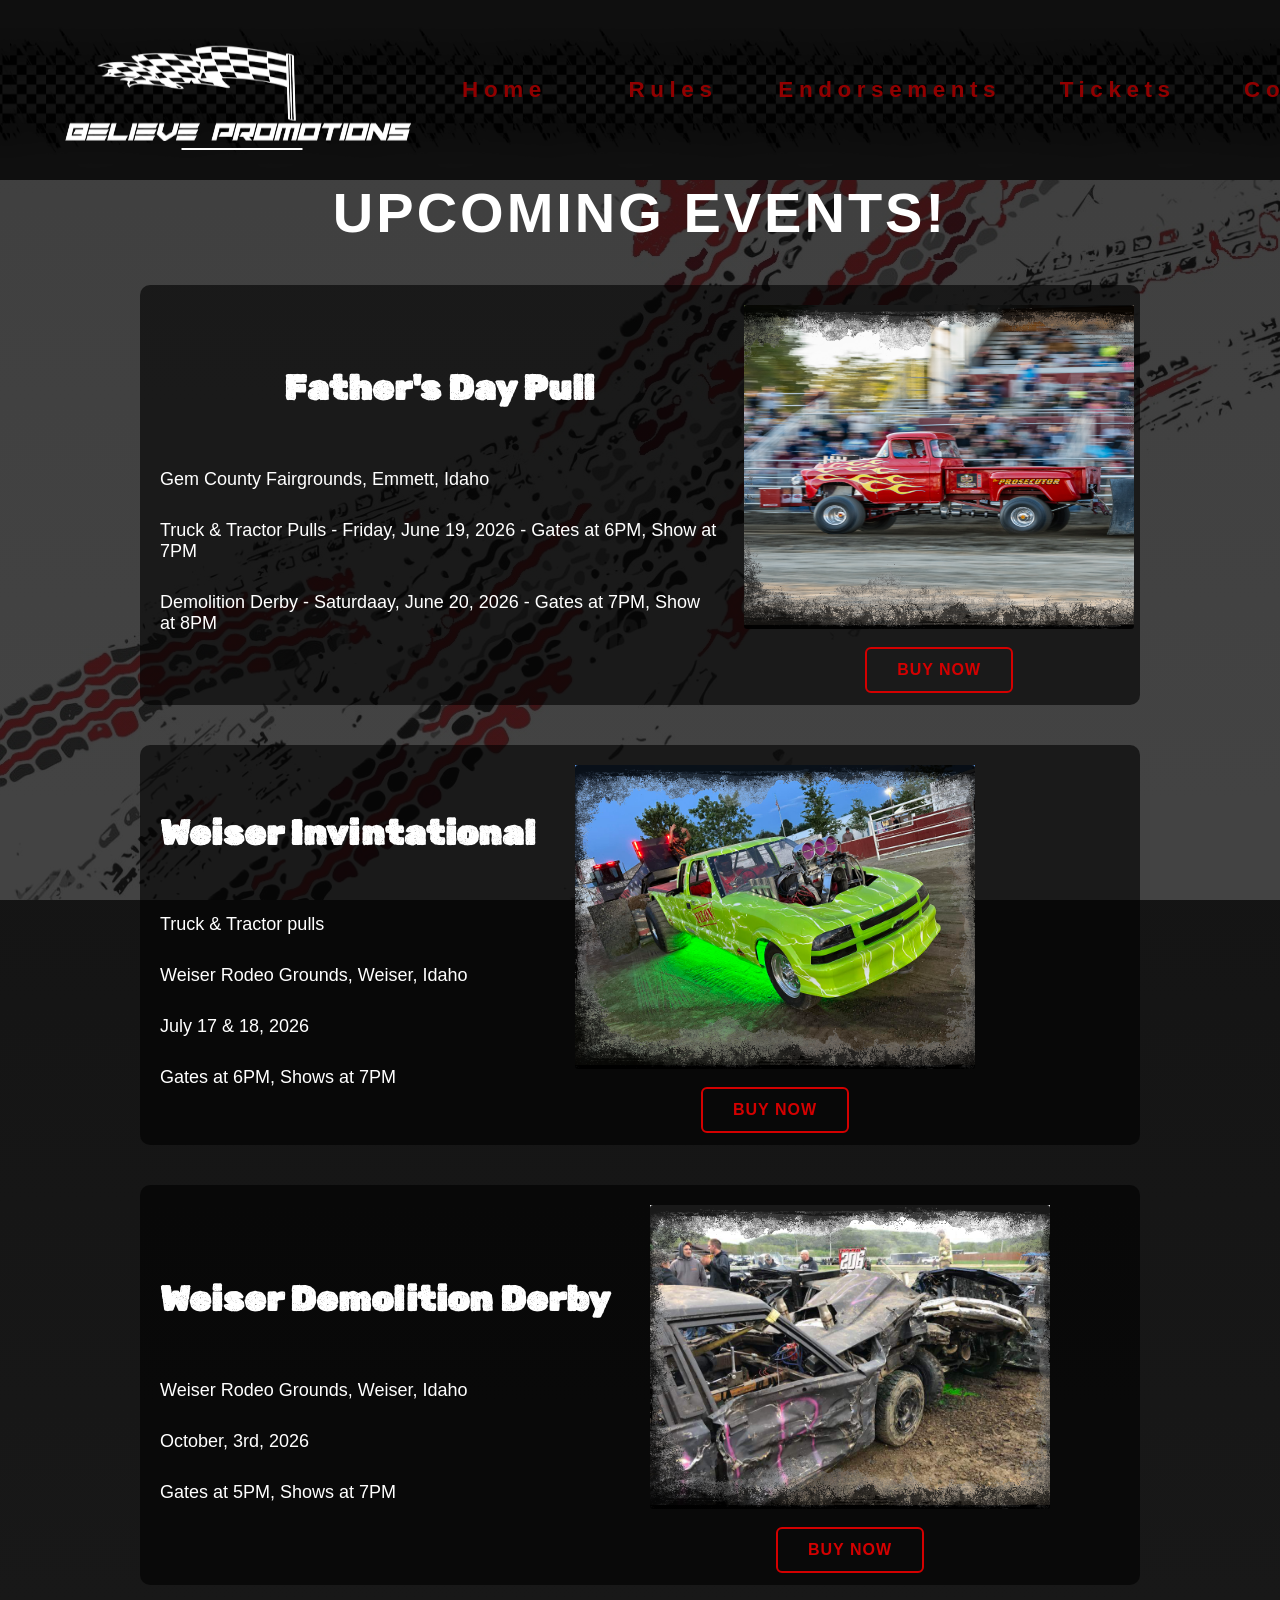
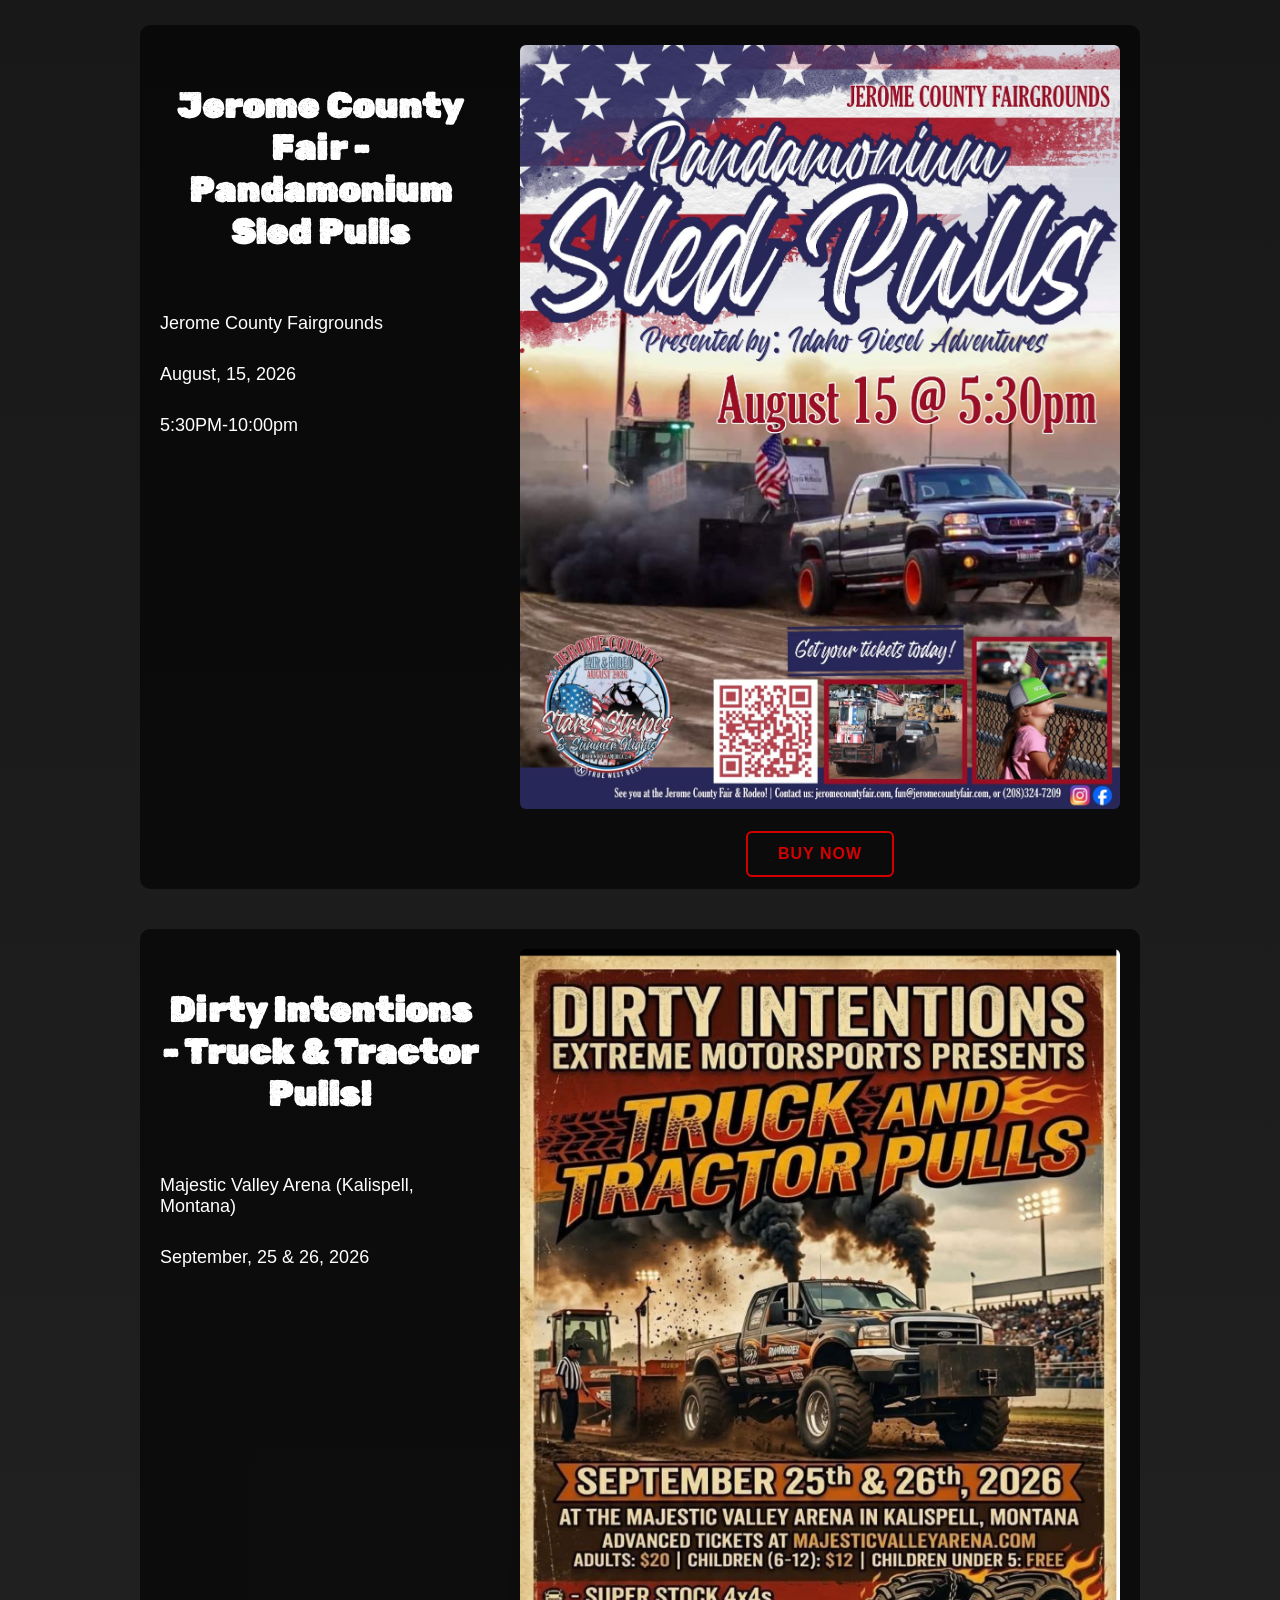
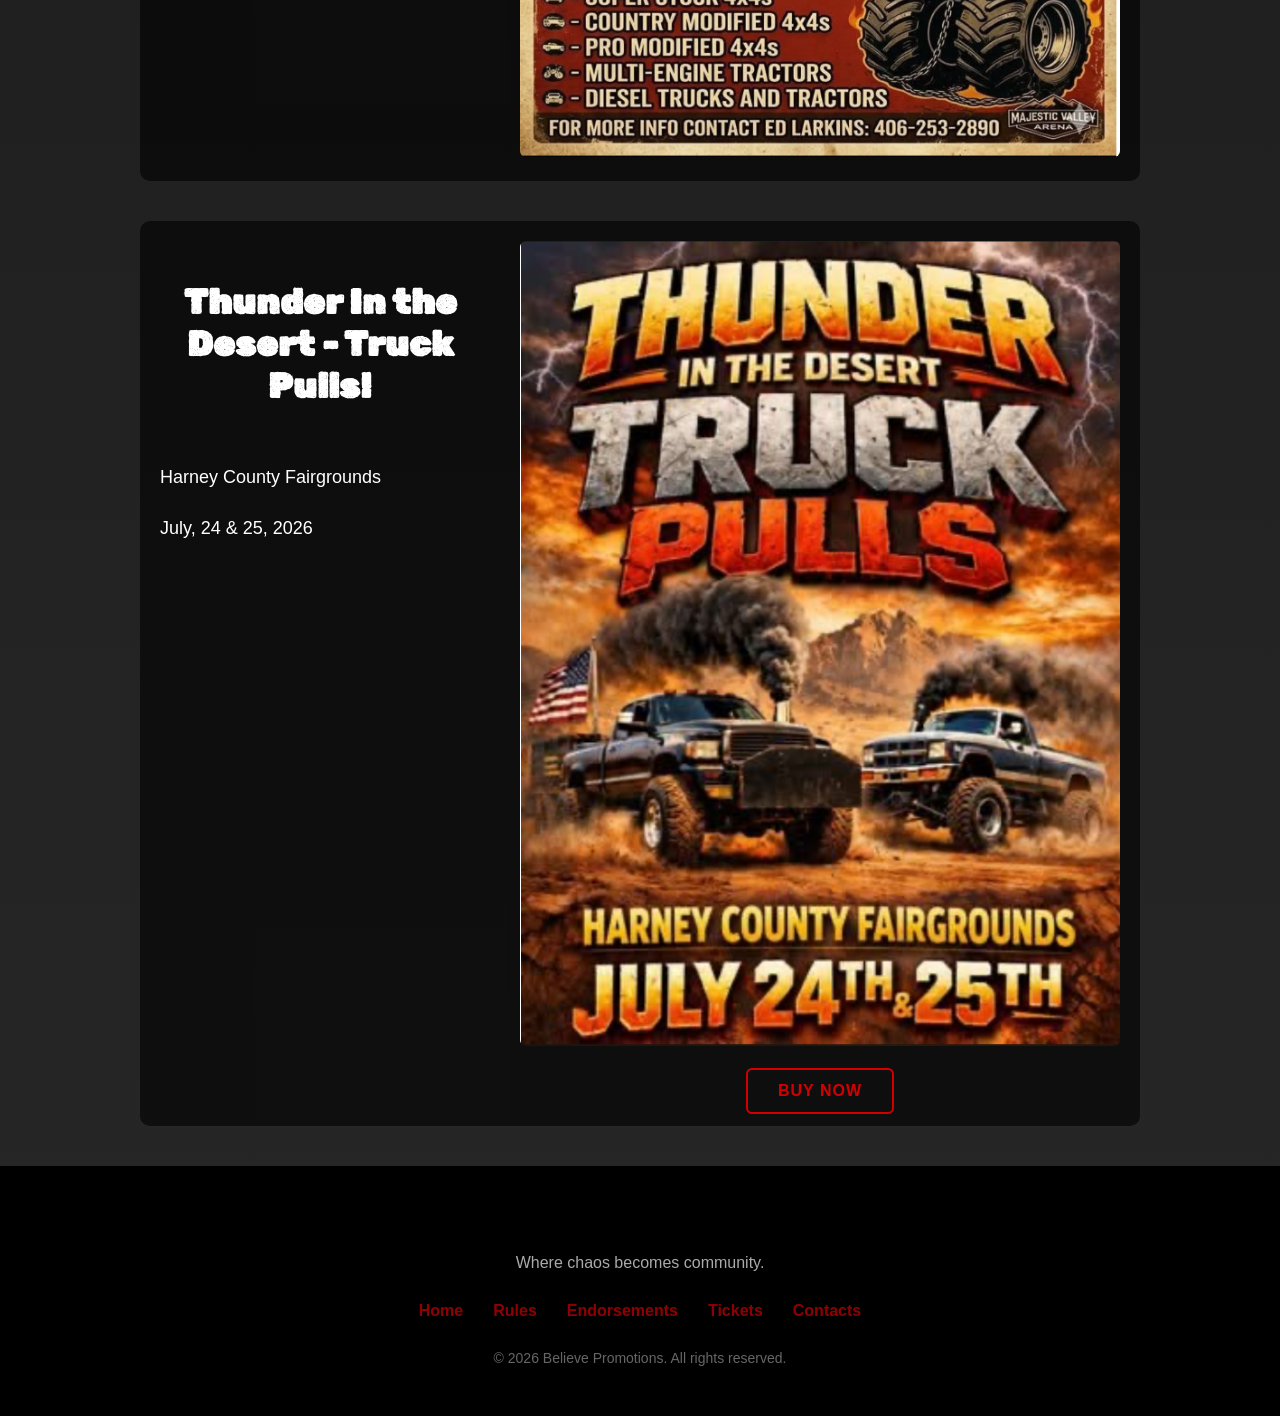
<file: tickets.html>
<!DOCTYPE html>
<html>
<head>
    <meta charset="UTF-8">
    <title>beilievepromotions</title>
    <meta name="viewport" content="width=device-width, initial-scale=1.0">
    <link rel="stylesheet" href="style.css">
    <link rel="preconnect" href="https://fonts.googleapis.com"> 
    <link rel="preconnect" href="https://fonts.gstatic.com" crossorigin> 
    <link href="https://fonts.googleapis.com/css2?family=Rubik+Dirt&display=swap" rel="stylesheet">
    <link rel="icon" href="favicon-32x32.png" type="image/png">
</head>

<body>

    <header class="header">
        
        <a href="index.html" class="logo-wrapper">
            <img src="logo.png" class="logo-img">
        </a>

        <!-- Header Links -->
        <nav class="navbar">
            
            <ul>
                <li><a href="index.html">Home</a></li>
                <li><a href="rules.html">Rules</a></li>
                <li><a href="endorsements.html">Endorsements</a></li>
                <li><a href="tickets.html">Tickets</a></li>
                <li><a href="contacts.html">Contacts</a></li>
            </ul>
        </nav>

    </header>

     <h1 style="color: white; font-size: 56px; font-weight: 900; text-align: center; text-transform: uppercase; letter-spacing: 3px;">
        Upcoming Events!
    </h1>

    <aside class="event">
    
        <div class="event-text">
            <h2 class="title">Father's Day Pull</h2>
            <p>Gem County Fairgrounds, Emmett, Idaho</p>
            <p>Truck & Tractor Pulls - Friday, June 19, 2026 - Gates at 6PM, Show at 7PM</p>
            <p>Demolition Derby - Saturdaay, June 20, 2026 - Gates at 7PM, Show at 8PM</p>
        </div>

        <div class="event-side">
            <div class="grunge-img">

                <img src="fatheremmet.webp" alt="Event Image" class="fatheremmet-side-img">
            </div>
    
            <a href="https://believepullingsled.ticketspice.com/fathersemmett26" class="buy-now">
                <span>Buy Now</span>
            </a>
        </div>

    </aside>

    <aside class="event">
    
        <div class="event-text">
            <h2 class="title">    Weiser Invintational</h2>
            <p>Truck & Tractor pulls</p>
            <p>Weiser Rodeo Grounds, Weiser, Idaho</p>
            <p>July 17 & 18, 2026</p>
            <p>Gates at 6PM, Shows at 7PM</p>
        </div>

        <div class="event-side">
            <div class="grunge-img">

                <img src="felon.jpg" alt="Event Image" class="felon-side-img">
            </div>
    
            <a href="https://believepullingsled.ticketspice.com/weiser26" class="buy-now">
                <span>Buy Now</span>
            </a>
        </div>

    </aside>

    <aside class="event">
    
        <div class="event-text">
            <h2 class="title">    Weiser Demolition Derby</h2>
            <p>Weiser Rodeo Grounds, Weiser, Idaho</p>
            <p>October, 3rd, 2026</p>
            <p>Gates at 5PM, Shows at 7PM</p>
        </div>

        <div class="event-side">
            <div class="grunge-img">

                <img src="derby car 2.jpg" alt="Event Image" class="felon-side-img">
            </div>
    
            <a href="https://believepullingsled.ticketspice.com/weiserderby26" class="buy-now">
                <span>Buy Now</span>
            </a>
        </div>

    </aside>

    <aside class="event-vertical">
    
        <div class="event-text">
            <h2 class="title">Jerome County Fair - Pandamonium Sled Pulls</h2>
            <p>Jerome County Fairgrounds</p>
            <p>August, 15, 2026</p>
            <p>5:30PM-10:00pm</p>
        </div>

        <div class="event-side">
            <div>

                
                <img src="Images/IMG_2370.png" alt="Event Image" class="felon-side-img">
            </div>
    
            <a href="https://tickets.jeromecountyfair.com/tickets" class="buy-now">
                <span>Buy Now</span>
            </a>
        </div>

    </aside>

    <aside class="event-vertical">
    
        <div class="event-text">
            <h2 class="title">Dirty Intentions - Truck & Tractor Pulls!</h2>
            <p>Majestic Valley Arena (Kalispell, Montana)</p>
            <p>September, 25 & 26, 2026</p>
            <p></p>
        </div>

        <div class="event-side">
            <div>

                
                <img src="Images/IMG_2368.png" alt="Event Image" class="felon-side-img">
            </div>
    
            <!-- <a href="https://tickets.jeromecountyfair.com/tickets" class="buy-now">
                <span>Buy Now</span>
            </a> -->
        </div>

    </aside>

    <aside class="event-vertical">
    
        <div class="event-text">
            <h2 class="title">Thunder In the Desert - Truck Pulls!</h2>
            <p>Harney County Fairgrounds</p>
            <p>July, 24 & 25, 2026</p>
            <p></p>
        </div>

        <div class="event-side">
            <div>

                
                <img src="Images/IMG_2369.png" alt="Event Image" class="felon-side-img">
            </div>
    
            <a href="https://cityofhines.ticketspice.com/thunder-in-the-desert?utm_source=qrcode&utm_medium=print" class="buy-now">
                <span>Buy Now</span>
            </a>
        </div>

    </aside>
    

    <footer class="footer">
        <div class="footer-content">

            <h2>Believe Promotions</h2>

            <p class="footer-tagline">
            Where chaos becomes community.
            </p>

            <ul class="footer-links">
                <li><a href="index.html">Home</a></li>
                <li><a href="rules.html">Rules</a></li>
                <li><a href="endorsements.html">Endorsements</a></li>
                <li><a href="tickets.html">Tickets</a></li>
                <li><a href="contacts.html">Contacts</a></li>
            </ul>

            <p class="footer-copy">
            © 2026 Believe Promotions. All rights reserved.
            </p>

        </div>
    </footer>

</body>
</html>
</file>
<file: style.css>
* {
    margin: 0;
    padding: 0;
    box-sizing: border-box;
}

body {
    min-height: 100vh;
    background: linear-gradient(to bottom, #101010, #272727);
    font-family: Arial, sans-serif;
    background-repeat: no-repeat;
    overflow-x: hidden;
    max-width: 100vw;
}

body::after {
    content: "";
    position: fixed;
    inset: 0;
    background-image: url("Background-overlay-tire.webp");
    background-repeat: repeat;
    background-size: cover; /* instead of 2000px */
    opacity: 0.2;
    pointer-events: none;
    z-index: -1;
}

/* Header Section */
header.header {
    display: flex;
    align-items: center;
    height: 180px;
    background: #000000;
    padding: 0 40px;
    position: sticky;
        top: 0;
        z-index: 1000;
    flex-wrap: nowrap;
   
}

header.header::before {
    content: "";
    position: absolute;
    inset: 0;

    background-image: url("header-background.webp");
    background-size: contain;
    background-position: center;

    opacity: 0.25;

    filter: grayscale(1) brightness(0.3);

    pointer-events: none;
}


.logo-wrapper {
    position: relative;
    display: inline-block;
    text-decoration: none;
    flex-shrink: 0;  
    transform: translateY(-15px);
}

/* Logo Image */
.logo-img {
    display: block;
    height: 60px;
    width: auto;
    filter: brightness(0) invert(1);
    object-fit: contain;
    transform: scaleY(2.2);
    transition: transform 0.35s ease;
}

/* Logo Hover Grow */
.logo-wrapper:hover .logo-img {
    transform: scaleY(2.2) scale(1.1);
}

/* Underline Animation */
.logo-wrapper::after {
    content: "";
    position: absolute;
    left: 50%;
    bottom: -45px;
    width: 30%;
    height: 2px;
    background: white;
    transform: translateX(-50%);
    transition: width 0.35s ease;
}

.logo-wrapper:hover::after {
    width: 100%;
}

.navbar {
    display: flex;
    justify-content: flex-end;
    flex: 1; 
}

.navbar ul {
    display: flex;
    gap: 80px;
    list-style: none;
}

/* Links */
.navbar a {
    scale: 1.4;
    padding-left: 10px;
    display: flex;
    position: relative;
    color: #910000;
    text-decoration: none;
    font-weight: bold;
    letter-spacing: 4px;
    transition: 0.3s ease;
}

.navbar a::after {
    content: "";
    position: absolute;

    left: 0;
    bottom: -6px;

    width: 0%;
    height: 2px;

    background: #d40000;

    transition: width 0.3s ease;
}

/* Hover */
.navbar a:hover {
    color: #ffffff;
    transform: scale(1.2);
}
/* Tire */
.navbar a::before {
    filter: invert(1);
    display: flex;
    vertical-align: -40px;
    margin-top: -2px;
    margin-left: -10px;
    margin-right: 6px;
    content: "";
    width: 20px;
    height: 20px;
    background-image: url("tire.png");
    background-size: contain;
    background-repeat: no-repeat;
    translate: translateY(-6px);

  
    transform: rotate(0deg);

    opacity: 0;
    pointer-events: none;
}

.navbar a:hover::before {
    opacity: 1;
    animation: spinTire 0.6s;
}

.navbar a.active::before {
    opacity: 1;
    animation: none;
}

.navbar a:hover::after {
    width: 100%;
}

@keyframes spinTire {
    from {
        transform: translate(50%) scale(0.5) rotate(0deg);
    }
    to {
        transform: translate(0%) scale(1) rotate(-360deg);
    }
}

.title {
    font-family: "Rubik Dirt", system-ui;
    font-size: 35px;
    color: white;
    text-align: center;
    margin-top: 40px;
    -webkit-font-smoothing: none;
    text-rendering: optimizeLegibility;
}

.paragraphs {
    font-family: "Montserrat", sans-serif;
    max-width: 1000px;
    margin: 60px auto;
    padding: 20px;

    color: white;
    line-height: 1.6;
    font-size: 18px;
}

.paragraphs p{
    margin-bottom: 18px;
}

/*aside*/

.aside-box {
  display: flex;
  flex-direction: column;
  align-items: center;
  text-align: center;

  max-width: 700px;
  margin: 40px auto; 

  padding: 20px;

  background: rgba(0, 0, 0, 0.6);
  border-radius: 10px;
  color: white;
}

.aside-box img {
  width: 100%;
  height: auto;
  border-radius: 8px;

  margin-bottom: 15px;
}

.aside-box p {
  font-size: 1rem;
  line-height: 1.4;
}

/* Event section */

.event {
  display: flex;
  justify-content: flex-start;
  gap: 40px; 
  align-items: center;

  max-width: 1000px;
  margin: 40px auto;

  padding: 20px; /* 👈 THIS adds space inside */

  color: white;
  background: rgba(0,0,0,0.6);
  border-radius: 10px;
}

.event-text p {
  margin-bottom: 30px;
  font-size: large;
}

.event-text h2 {
    margin-bottom: 60px;
}

.event-side {
  display: flex;
  flex-direction: column;
  align-items: center;
  gap: 10px;

  min-width: 140px;
}

.event-side img {
    padding: auto;
}


.event-vertical {
  display: flex;
  justify-content: flex-start;
  gap: 40px;
  align-items: flex-start; 

  max-width: 1000px;
  margin: 40px auto;
  padding: 20px;

  color: white;
  background: rgba(0,0,0,0.6);
  border-radius: 10px;
}

.event-vertical .event-text p {
  margin-bottom: 30px;
  font-size: large;
}

.event-vertical .event-text h2 {
  margin-bottom: 60px;
}

.event-vertical .event-side {
  display: flex;
  flex-direction: column;
  align-items: center;
  gap: 10px;
  min-width: 140px;
  flex-shrink: 0; 
}

.event-vertical .event-side img {
  width: 600px;
  height: auto;
  object-fit: cover;
  border-radius: 6px;
}

@media (max-width: 768px) {
  .event-vertical {
    flex-direction: column;
    align-items: center;
    gap: 20px;
  }

  .event-vertical .event-side {
    width: 100%;
    max-width: 400px;
  }

  .event-vertical .event-side img {
    width: 100%;
    max-width: 260px;
  }
}



/* Sponsorship asides */
.sponsers {
  display: flex;
  justify-content: space-between;
  align-items: center;
  gap: 40px;

  max-width: 1000px;
  margin: 40px auto;
  padding: 20px;

  color: white;
  background: rgba(0,0,0,0.6);
  border-radius: 10px;
}

.sponsers-text {
  flex: 1;
}

.sponsers-text h2 {
  margin-bottom: 40px;
}

.sponsers-text p {
  margin-bottom: 20px;
  font-size: large;
}

.sponsers-img {
  min-width: 140px;
}

.sponsers-img img {
  width: 140px;
  height: auto;
  border-radius: 8px;
  display: block;
}
/* images */

.fatheremmet-side-img {
    width: 390px;
    height: 320px
}

.felon-side-img {
    width: 400px;
}

/* grunge image border */

.grunge-img {
  position: relative;
  display: inline-block;
  max-width: 400px; /* control size */
}

/* overlay */
.grunge-img::after {
  content: "";
  position: absolute;
  inset: 0;

  background-image: url("grunge-border.png");
  background-size: cover;
  background-repeat: no-repeat;
  background-position: center;

  opacity: .9;
  pointer-events: none;
  border-radius: 3px;
}

.grunge-img-home {
  position: relative;
  display: inline-block;
  width: 100%;
  max-width: 700px;
}

.grunge-img-home img {
  width: 100%;
  height: 100%;
  display: block;

  object-fit: cover;
}

/* overlay */
.grunge-img-home::after {
  content: "";
  position: absolute;
  inset: 0;

  background-image: url("grunge-border.png");
  background-size: 100% 100%; /* 👈 THIS is key fix */
  background-repeat: no-repeat;

  pointer-events: none;
}

/*home screen*/

.hero {
  position: relative;
  height: 120vh;
  background: url("believe derby 2.jpg") center/cover no-repeat;
  display: flex;
  align-items: center;
  justify-content: center;
  text-align: center;
  margin-top: -180px;   /* same as header height */
  padding-top: 180px; 
}

.hero::before {
  content: "";
  position: absolute;
  inset: 0;
  background: rgba(0,0,0,0.7);
}

.hero-content {
  position: relative;
  max-width: 800px;
  padding: 20px;
  color: white;
}

.hero h1 {
  font-family: "Rubik Dirt", system-ui;
  font-size: 60px;
  letter-spacing: 5px;
}

.mission {
  margin-top: 20px;
  font-size: 22px;
  line-height: 1.6;
}

.subtext {
  margin-top: 15px;
  font-size: 16px;
  opacity: 0.8;
}

.footer {
  background: #000;
  margin-top: 0px;
  padding: 50px 20px;
  text-align: center;
}

.footer-content h2 {
  font-family: "Rubik Dirt", system-ui;
  margin-bottom: 10px;
}

.footer-tagline {
  color: #aaa;
  margin-bottom: 30px;
}

.footer-links {
  list-style: none;
  display: flex;
  justify-content: center;
  gap: 30px;
  margin-bottom: 30px;
}

.footer-links a {
  color: #910000;
  text-decoration: none;
  font-weight: bold;
}

.footer-links a:hover {
  color: white;
}

.footer-copy {
  font-size: 14px;
  color: #666;
}

/*buy now*/

.buy-now {
  position: relative; 
  top: 8px;    
  display: inline-block;
  padding: 12px 30px;
  border: 2px solid #d40000;
  color: #d40000;
  text-decoration: none;
  font-weight: bold;
  text-transform: uppercase;
  letter-spacing: 1px;
  border-radius: 6px;
  overflow: hidden;
  position: relative;
  transition: transform 0.3s ease;
}

.buy-now::before {
  content: "";
  position: absolute;
  inset: 0;
  background: #d40000;
  z-index: 0;
  transform: scaleX(0);
  transform-origin: left;
  transition: transform 0.3s ease;
}


.buy-now:hover::before {
  transform: scaleX(1);
}


.buy-now span {
  position: relative;
  z-index: 1;
  transition: transform 0.3s ease, color 0.3s ease;
}


.buy-now:hover span {
  color: white;
  transform: scale(1.1);
}


.buy-now:hover {
  transform: scale(1.05);
}


@media (max-width: 1250px) {
    header.header {
        flex-direction: column;
        height: 160px;
        gap: 15px;
    }

    .navbar {
        margin-top: 30px;
    }
}

@media (max-width: 768px) {

    header.header {
        flex-direction: column;
        height: auto;
        padding: 20px;
        gap: 15px;
        top: -20px;
    }

    .logo-wrapper {
        position: relative;
        left: 0;
        top: 0;
    }

    .logo-img {
        height: 40px;
        transform: scaleY(1.6);
    }

    .navbar {
        justify-content: center;
        margin-left: -25px;
    }

    .navbar ul {
        flex-direction: column;
        gap: 20px;
        padding: 15px 20px;
        align-items: center;
    }

    .navbar a {
        font-size: 14px;
    }

    .event {
        flex-direction: column; /* stack vertically */
        align-items: center;
        gap: 20px;
    }

    .event-side {
        width: 100%; /* take full width */
        max-width: 400px; /* optional max size */
    }

    .event-text {
        width: 100%;
    }

    .fatheremmet-side-img,

    .felon-side-img {
        width: 100%; /* scale images */
        height: auto;
    }

    body::after {
        background-size: contain;
    }
     html, body {
        overflow-x: hidden; /* disables horizontal scroll */
    }

    body {
        touch-action: pan-x pan-y; /* prevents zooming and sliding weirdness */
        overscroll-behavior-x: none; /* disables horizontal overscroll */
    }

        .event-vertical {
        flex-direction: column;
        align-items: center;
        gap: 20px;
    }

    .event-vertical .event-side {
        width: 100%;
        max-width: 400px;
    }

    .event-vertical .event-side img {
        width: 100%;
        max-width: 260px;
    }
    }
    

/* for mobile issues*/
@media (orientation: landscape) and (max-width: 900px) {

    header.header {
        display: flex;
        align-items: center;     
        justify-content: space-between;
        height: 100px;
        padding: 10px 20px;
    }

    .logo-img {
        height: 35px;
        transform: scaleY(1.5);
    }

    .navbar ul {
         margin: 0;
        padding: 0;
        display: flex;
        align-items: center;
    }

    .navbar a {
        font-size: 12px;
        transform: scale(1);
        
    }

    .hero {
        height: auto;
        padding: 100px 20px 40px;
        margin-top: -100px;
    }

    .hero h1 {
        font-size: 30px;
        letter-spacing: 2px;
    }

    .mission {
        font-size: 16px;
    }

    .subtext {
        font-size: 13px;
    }

    .event,
    .sponsers {
        flex-direction: row;
        gap: 20px;
        padding: 15px;
    }

    .paragraphs {
        margin: 30px auto;
        padding: 15px;
        font-size: 15px;
    }

    html, body {
        overflow-x: hidden;
    }

    body {
        touch-action: pan-x pan-y;
        overscroll-behavior-x: none;
    }
}
</file>
